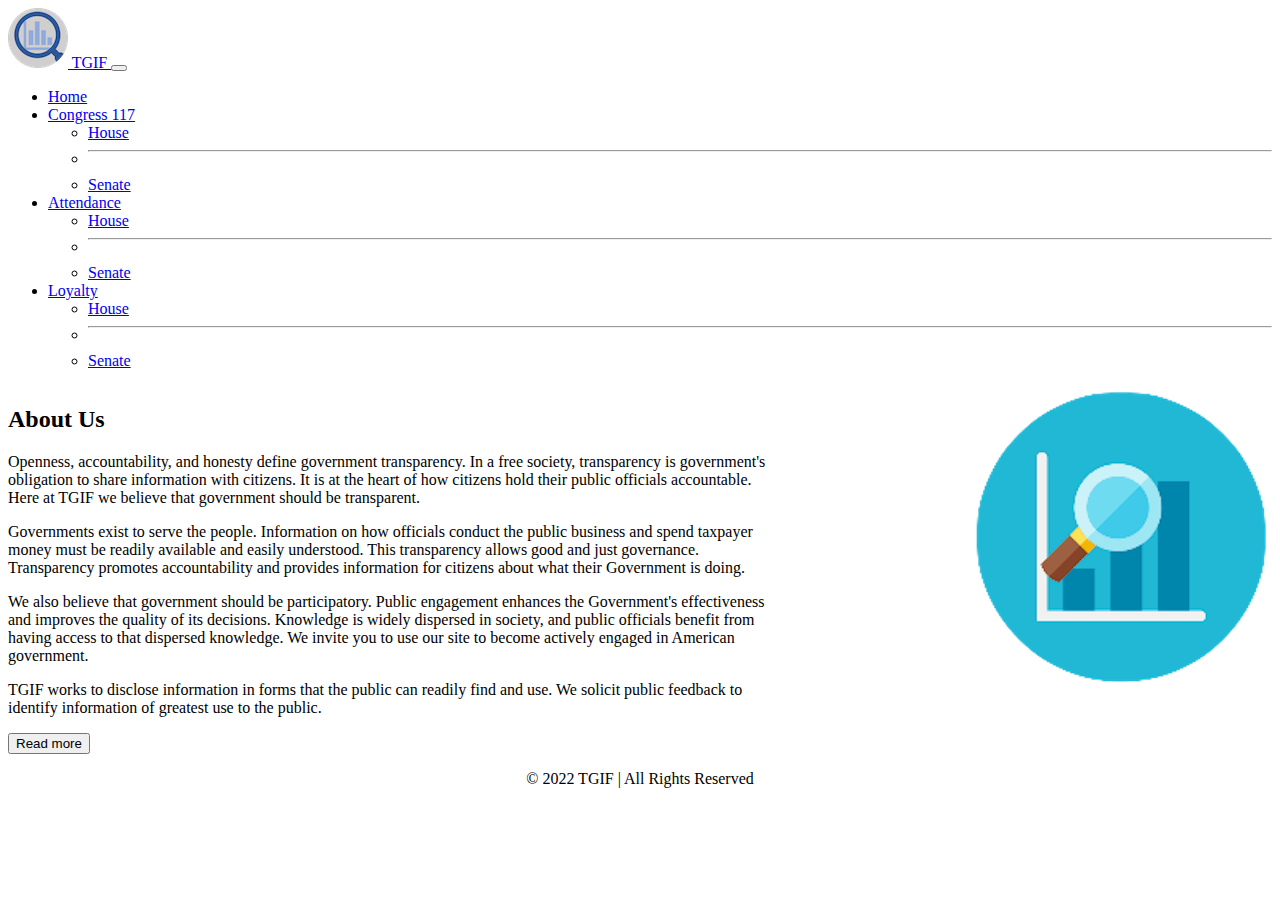
<file: view/home.html>
<!DOCTYPE html>
<html lang="en">
<head>
    <meta charset="UTF-8">
    <meta http-equiv="X-UA-Compatible" content="IE=edge">
    <meta name="viewport" content="width=p, initial-scale=1.0">
    <link rel="apple-touch-icon" sizes="180x180" href="/apple-touch-icon.png">
    <link rel="icon" type="image/png" sizes="32x32" href="../assets/media/favicon-32x32.png">
    <link rel="icon" type="image/png" sizes="16x16" href="../assets/media/favicon-16x16.png">
    <link rel="manifest" href="/site.webmanifest">
    <link rel="mask-icon" href="/safari-pinned-tab.svg" color="#5bbad5">
    <meta name="msapplication-TileColor" content="#da532c">
    <meta name="theme-color" content="#ffffff">
    <link href="https://cdn.jsdelivr.net/npm/bootstrap@5.0.2/dist/css/bootstrap.min.css" rel="stylesheet" integrity="sha384-EVSTQN3/azprG1Anm3QDgpJLIm9Nao0Yz1ztcQTwFspd3yD65VohhpuuCOmLASjC" crossorigin="anonymous">
    <link rel="stylesheet" href="../assets/style/home.css">
    <link rel="stylesheet" href="../assets/style/utilities.css">
    <title>TGIF</title>
</head>
<body>
    <div class="container">
        <nav class="navbar navbar-expand-lg navbar-light bg-light">
            <div class="container-fluid">
              <a class="navbar-brand" href="#">
                <img src="../assets/media/logo.png" alt="LOGO">
                TGIF
              </a>
              <button class="navbar-toggler" type="button" data-bs-toggle="collapse" data-bs-target="#navbarSupportedContent" aria-controls="navbarSupportedContent" aria-expanded="false" aria-label="Toggle navigation">
                <span class="navbar-toggler-icon"></span>
              </button>
              <div class="collapse navbar-collapse" id="navbarSupportedContent">
                <ul class="navbar-nav me-auto mb-2 mb-lg-0">
                  <li class="nav-item">
                    <a class="nav-link active" aria-current="page" href="./home.html">Home</a>
                  </li>
                  <li class="nav-item dropdown">
                    <a class="nav-link dropdown-toggle" href="#" id="navbarDropdown" role="button" data-bs-toggle="dropdown" aria-expanded="false">
                      Congress 117
                    </a>
                    <ul class="dropdown-menu" aria-labelledby="navbarDropdown">
                      <li><a class="dropdown-item" href="./house.html">House</a></li>
                      <li><hr class="dropdown-divider"></li>
                      <li><a class="dropdown-item" href="./senate.html">Senate</a></li>
                    </ul>
                  </li>
                </li>
                <li class="nav-item dropdown">
                  <a class="nav-link dropdown-toggle" href="#" id="navbarDropdown" role="button" data-bs-toggle="dropdown" aria-expanded="false">
                    Attendance
                  </a>
                  <ul class="dropdown-menu" aria-labelledby="navbarDropdown">
                    <li><a class="dropdown-item" href="./house_att.html">House</a></li>
                    <li><hr class="dropdown-divider"></li>
                    <li><a class="dropdown-item" href="./senate_att.html">Senate</a></li>
                  </ul>
                </li>
                <li class="nav-item dropdown">
                  <a class="nav-link dropdown-toggle" href="#" id="navbarDropdown" role="button" data-bs-toggle="dropdown" aria-expanded="false">
                    Loyalty
                  </a>
                  <ul class="dropdown-menu" aria-labelledby="navbarDropdown">
                    <li><a class="dropdown-item" href="./house_loyal.html">House</a></li>
                    <li><hr class="dropdown-divider"></li>
                    <li><a class="dropdown-item" href="./senate_loyal.html">Senate</a></li>
                  </ul>
                </li>
                </ul>
              </div>
            </div>
        </nav>
        <div>
          <div class="middle-container">
            <div class="text-content">
                <h2>About Us</h2>
                <p>
                    Openness, accountability, and honesty define government transparency. 
                    In a free society, transparency is government's obligation to share 
                    information with citizens. It is at the heart of how citizens hold their 
                    public officials accountable. Here at TGIF we believe that government 
                    should be transparent.
                </p>
                <p>
                    Governments exist to serve the people. Information on how officials 
                    conduct the public business and spend taxpayer money must be readily 
                    available and easily understood. This transparency allows good and 
                    just governance.  Transparency promotes accountability and provides 
                    information for citizens about what their Government is doing.
                </p>
        
                <p>
                    We also believe that government should be participatory. Public 
                    engagement enhances the Government's effectiveness and improves the 
                    quality of its decisions. Knowledge is widely dispersed in society, 
                    and public officials benefit from having access to that dispersed 
                    knowledge. We invite you to use our site to become actively engaged 
                    in American government.
                </p>
        
                <p>
                    TGIF works to disclose information in forms that the public can 
                    readily find and use. We solicit public feedback to identify information 
                    of greatest use to the public.
                </p>
            </div>
            <div>
                  <img src="../assets/media/tgif-home-image.png">
            </div>
          </div>
                <span id="dots"></span>
                <div id="more">
                  <h3>Background History of Government Transparency</h3>

                  <p>In the West, the idea that government should be open to public scrutiny and susceptible to public opinion dates back at least to the time of the Enlightenment, when many philosophes made an attack on absolutist doctrine of state secrecy, a core part of their intellectual project. The passage of formal legislative instruments to this end can also be traced to this time with Sweden, for example, (which then included Finland as a Swedish-governed territory) enacting free press legislation as part of its constitution (Freedom of the Press Act, 1766). This approach, and that of the philosophes more broadly, is strongly related to recent historiography on the eighteenth-century public sphere.</p>

                  <p>Influenced by Enlightenment thought, the revolutions in America (1776) and France (1789), freedom of the press enshrined provisions and requirements for public budgetary accounting and freedom of the press in constitutional articles. In the nineteenth century, attempts by Metternichean statesmen to row back on these measures were vigorously opposed by a number of eminent liberal politicians and writers, Bentham, Mill and Acton prominent among the latter.</p>

                  <p>Open government is widely seen to be a key hallmark of contemporary democratic practice and is often linked to the passing of freedom of information legislation. Scandinavian countries claim to have adopted the first freedom of information legislation, dating the origins of its modern provisions to the eighteenth century and Finland continuing the presumption of openness after gaining independence in 1917, passing its Act on Publicity of Official Documents in 1951 (superseded by new legislation in 1999).</p>

                  <p>The United States passed its Freedom of Information Act (FOIA) in 1966, FOIAs, Access to Information Acts (AIAs) or equivalent laws were passed in Denmark and Norway in 1970.</p>

                </div>
                <button onclick="ReadMore_Less()" id="myBtn">Read more</button>
        </div>  
    </div>
    <footer class="container center-text">
        <p>&copy; 2022 TGIF | All Rights Reserved</p>
    </footer>
    <script src="https://cdn.jsdelivr.net/npm/bootstrap@5.0.2/dist/js/bootstrap.bundle.min.js" integrity="sha384-MrcW6ZMFYlzcLA8Nl+NtUVF0sA7MsXsP1UyJoMp4YLEuNSfAP+JcXn/tWtIaxVXM" crossorigin="anonymous"></script>
    <script type="module" src="../script/home.js"></script>
</body>
</html>
</file>
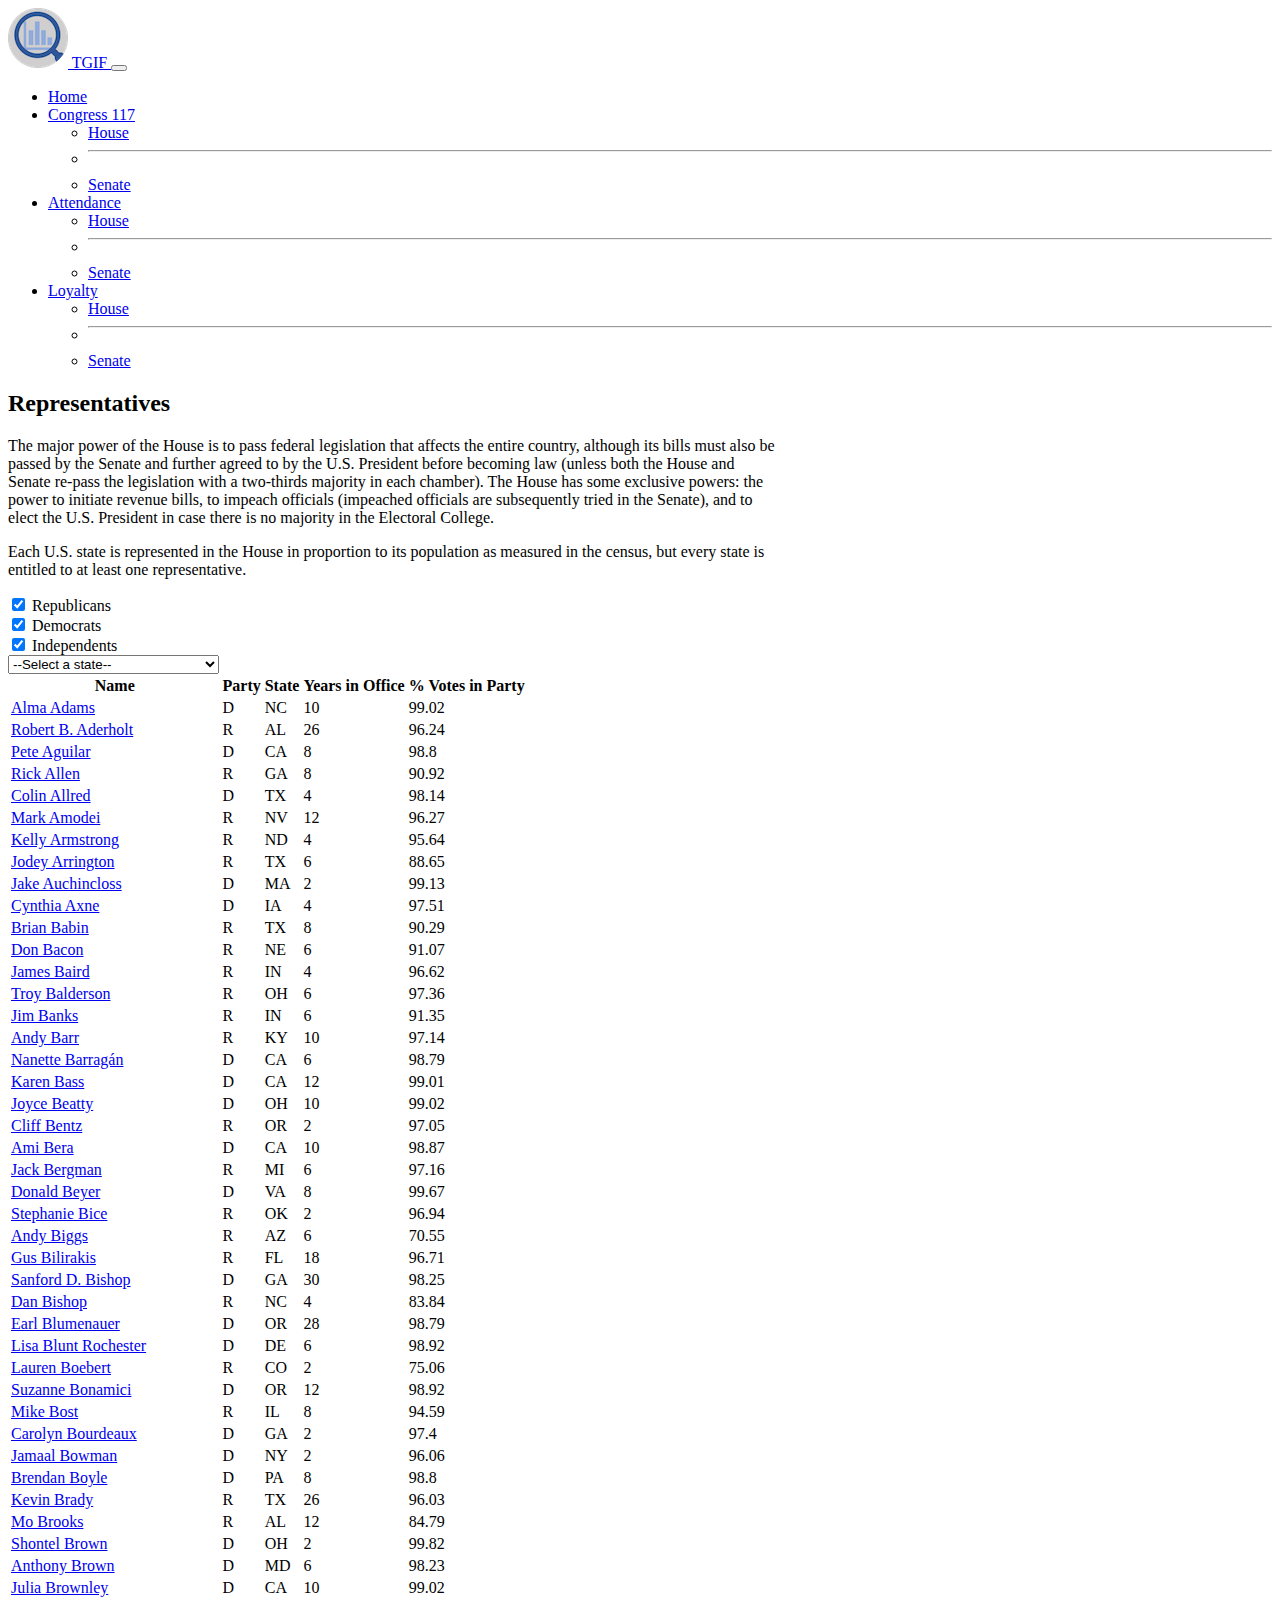
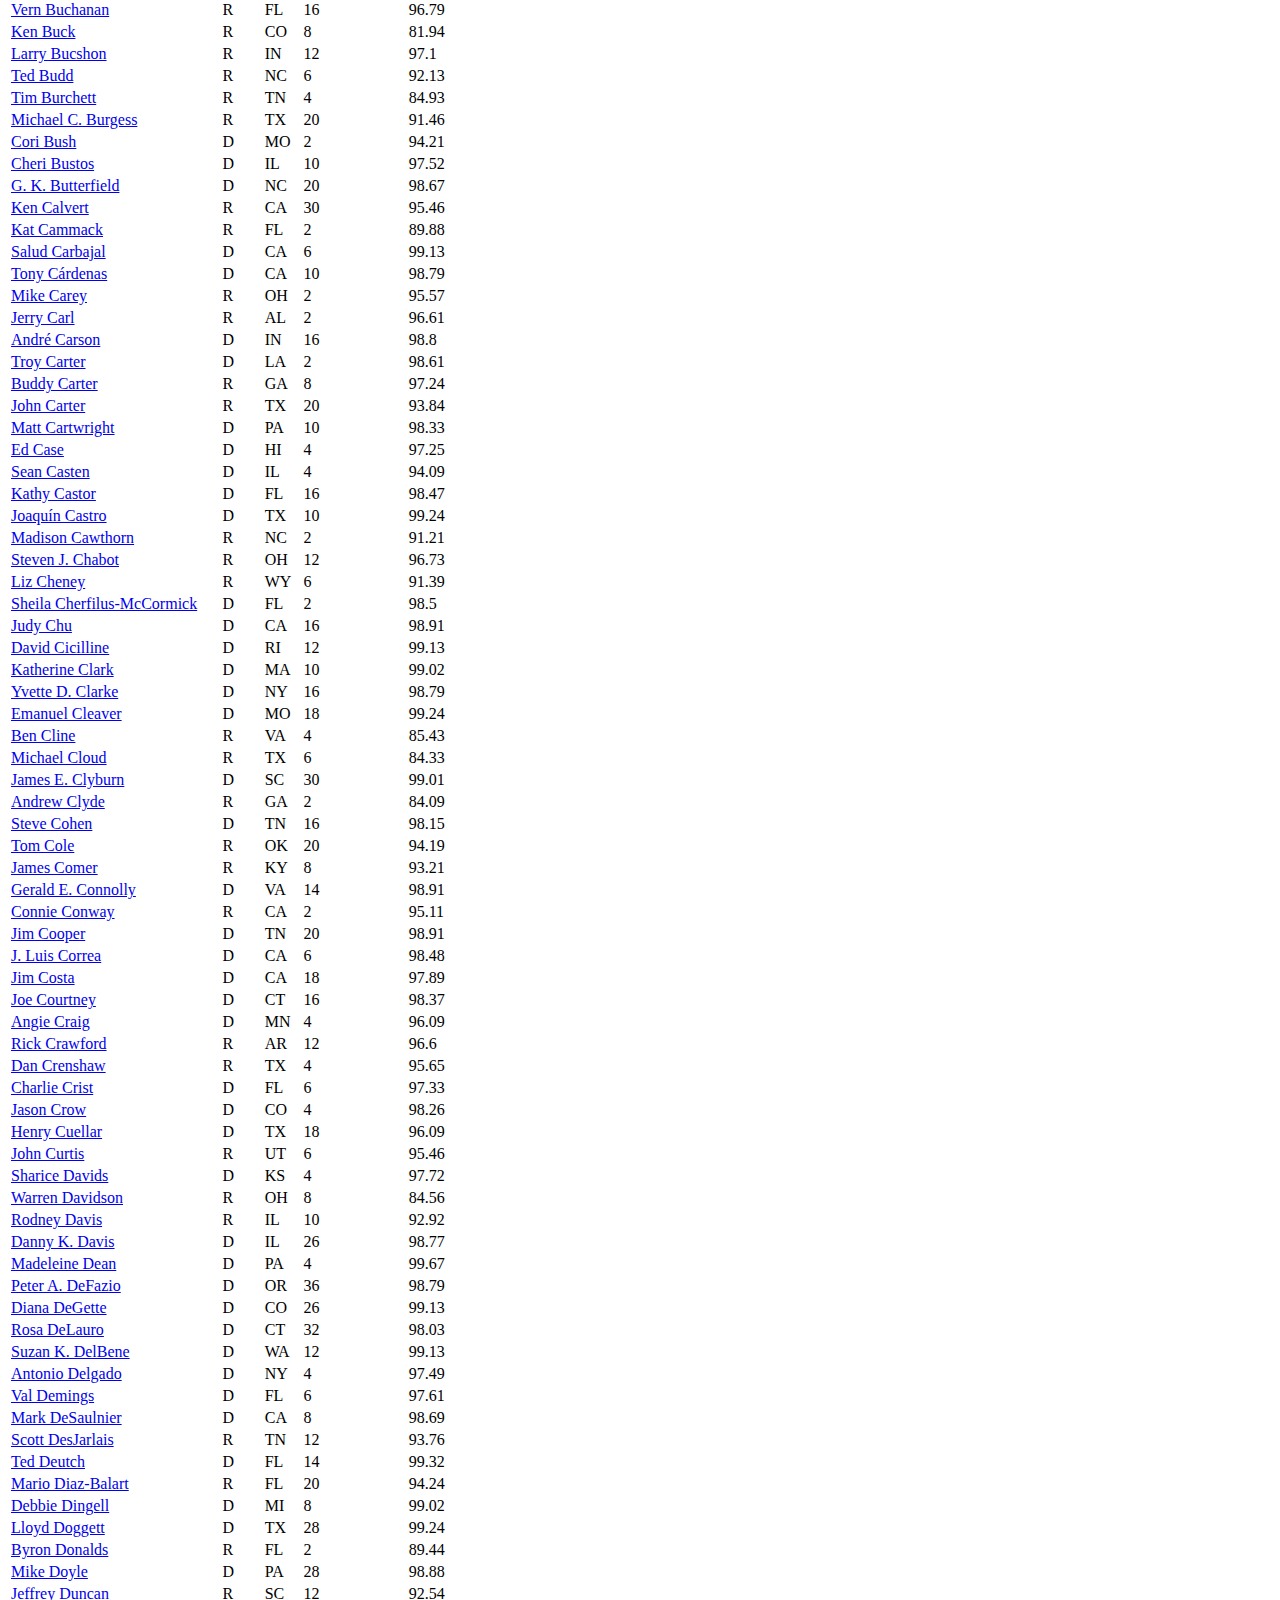
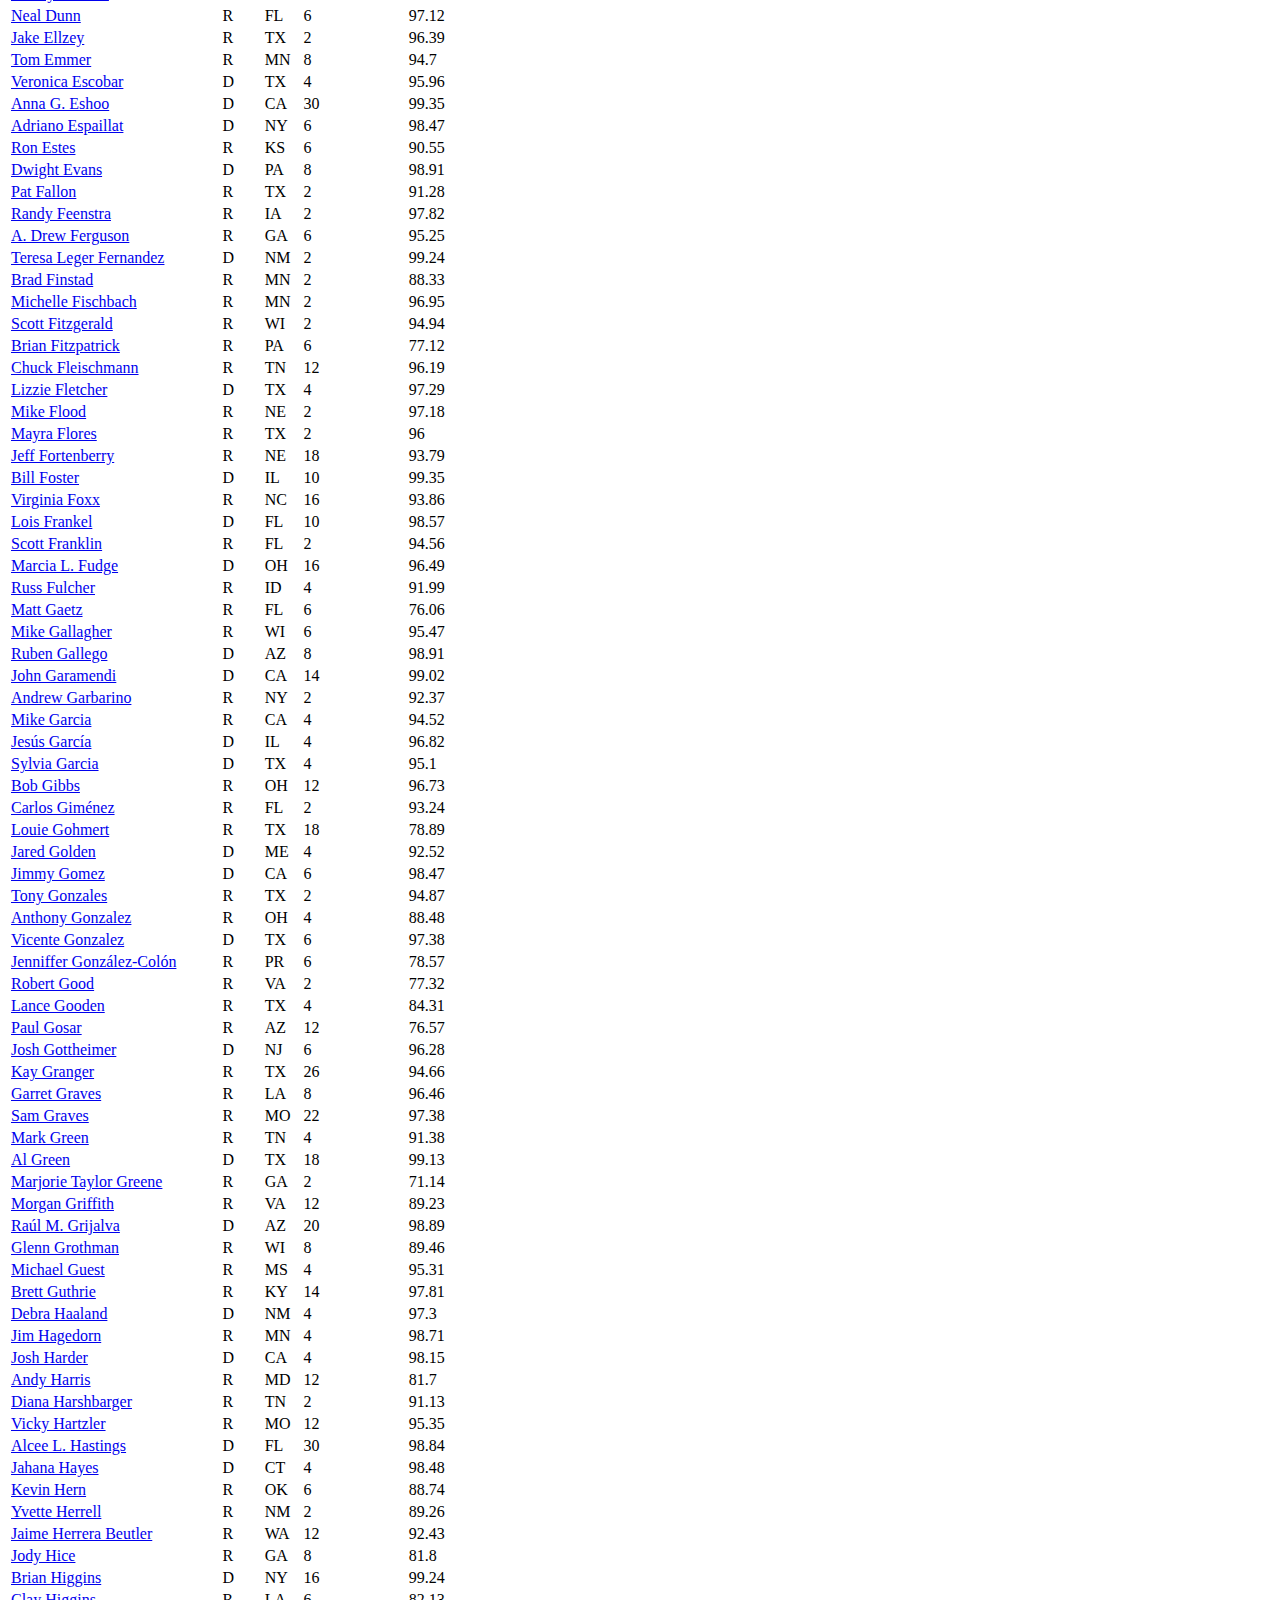
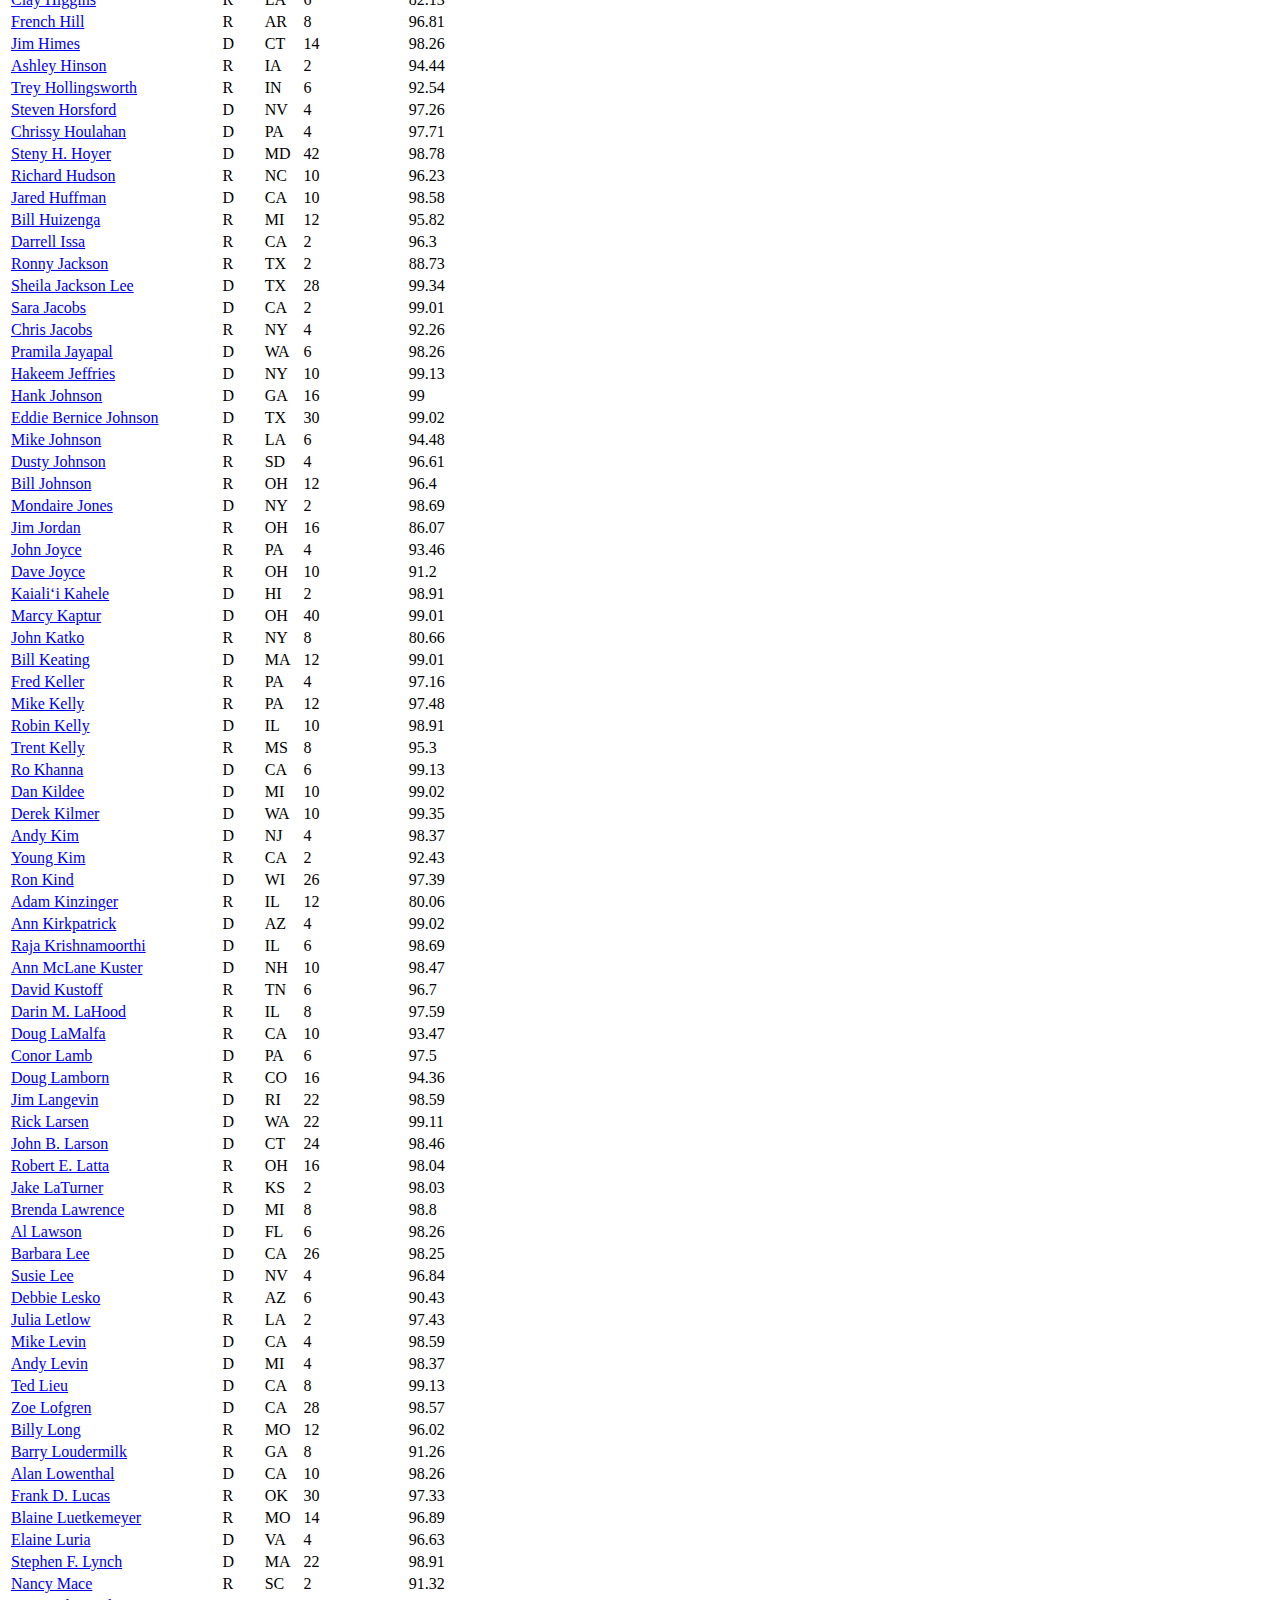
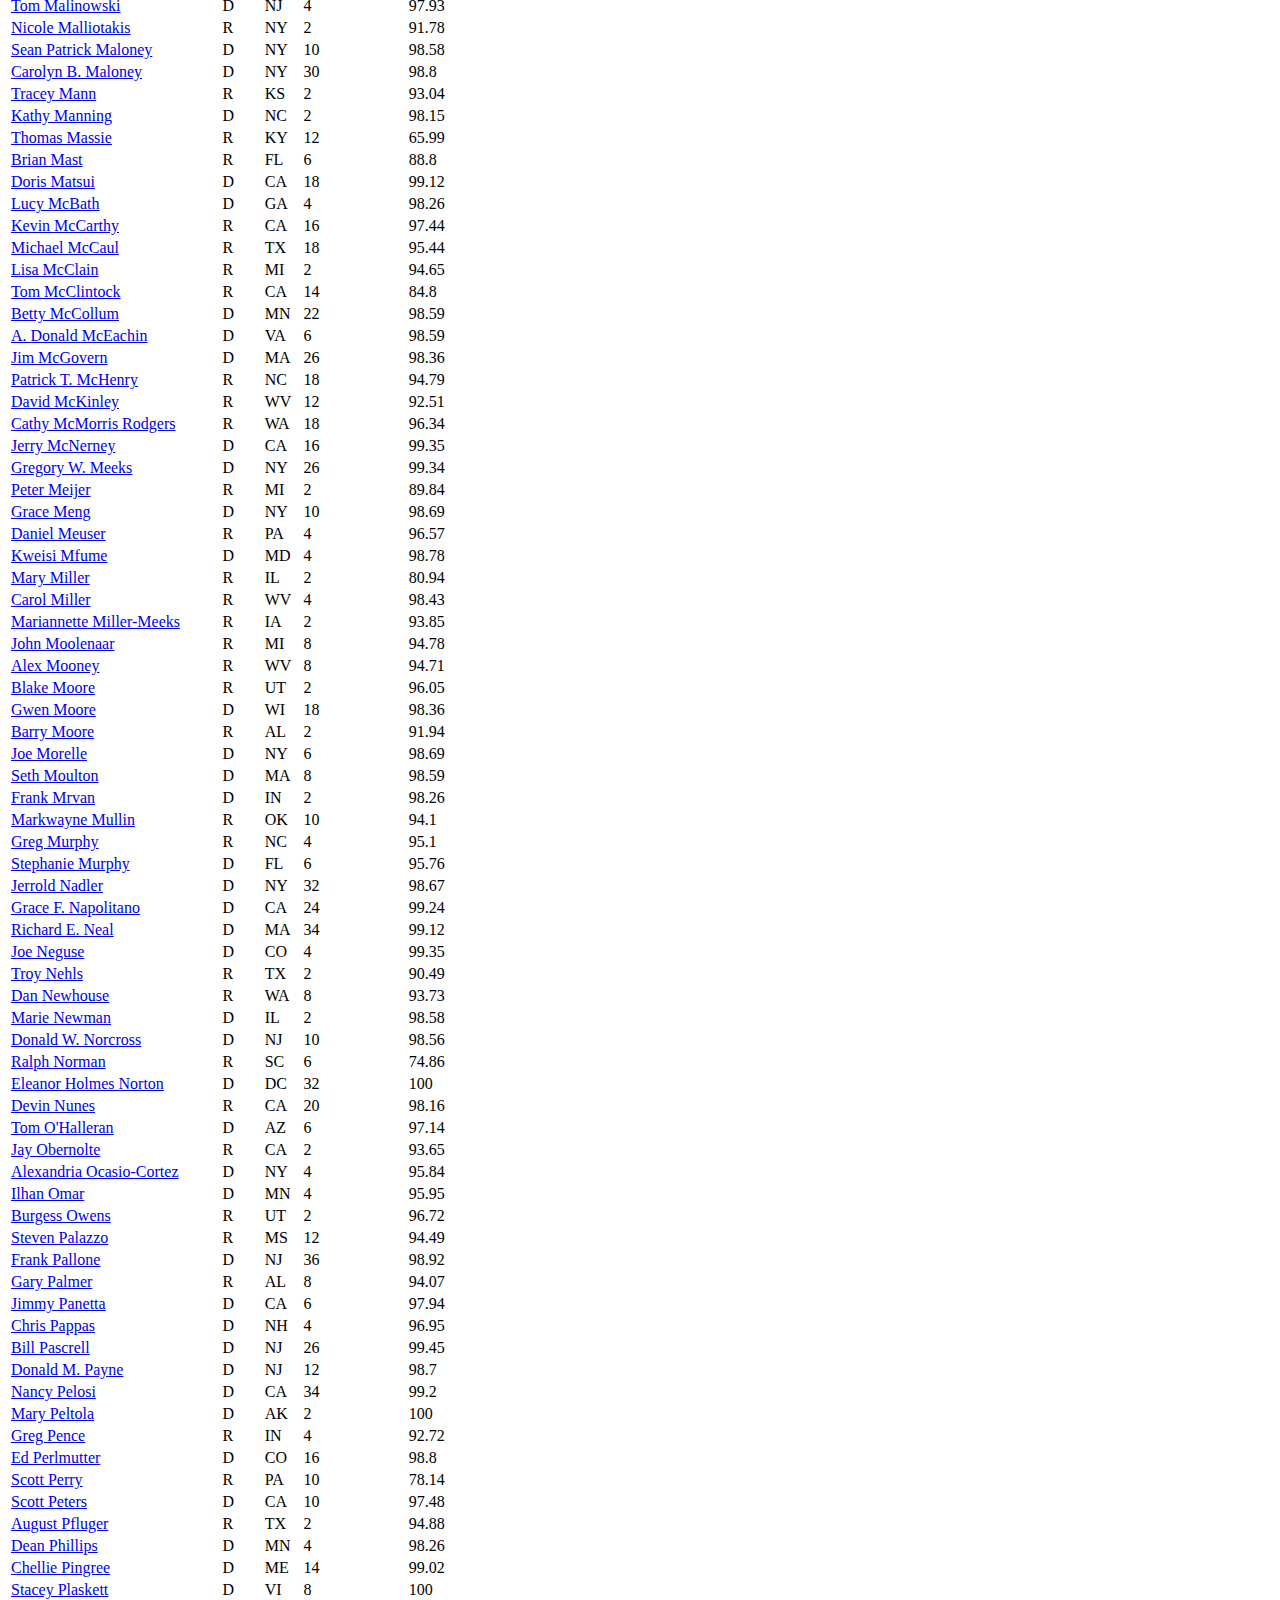
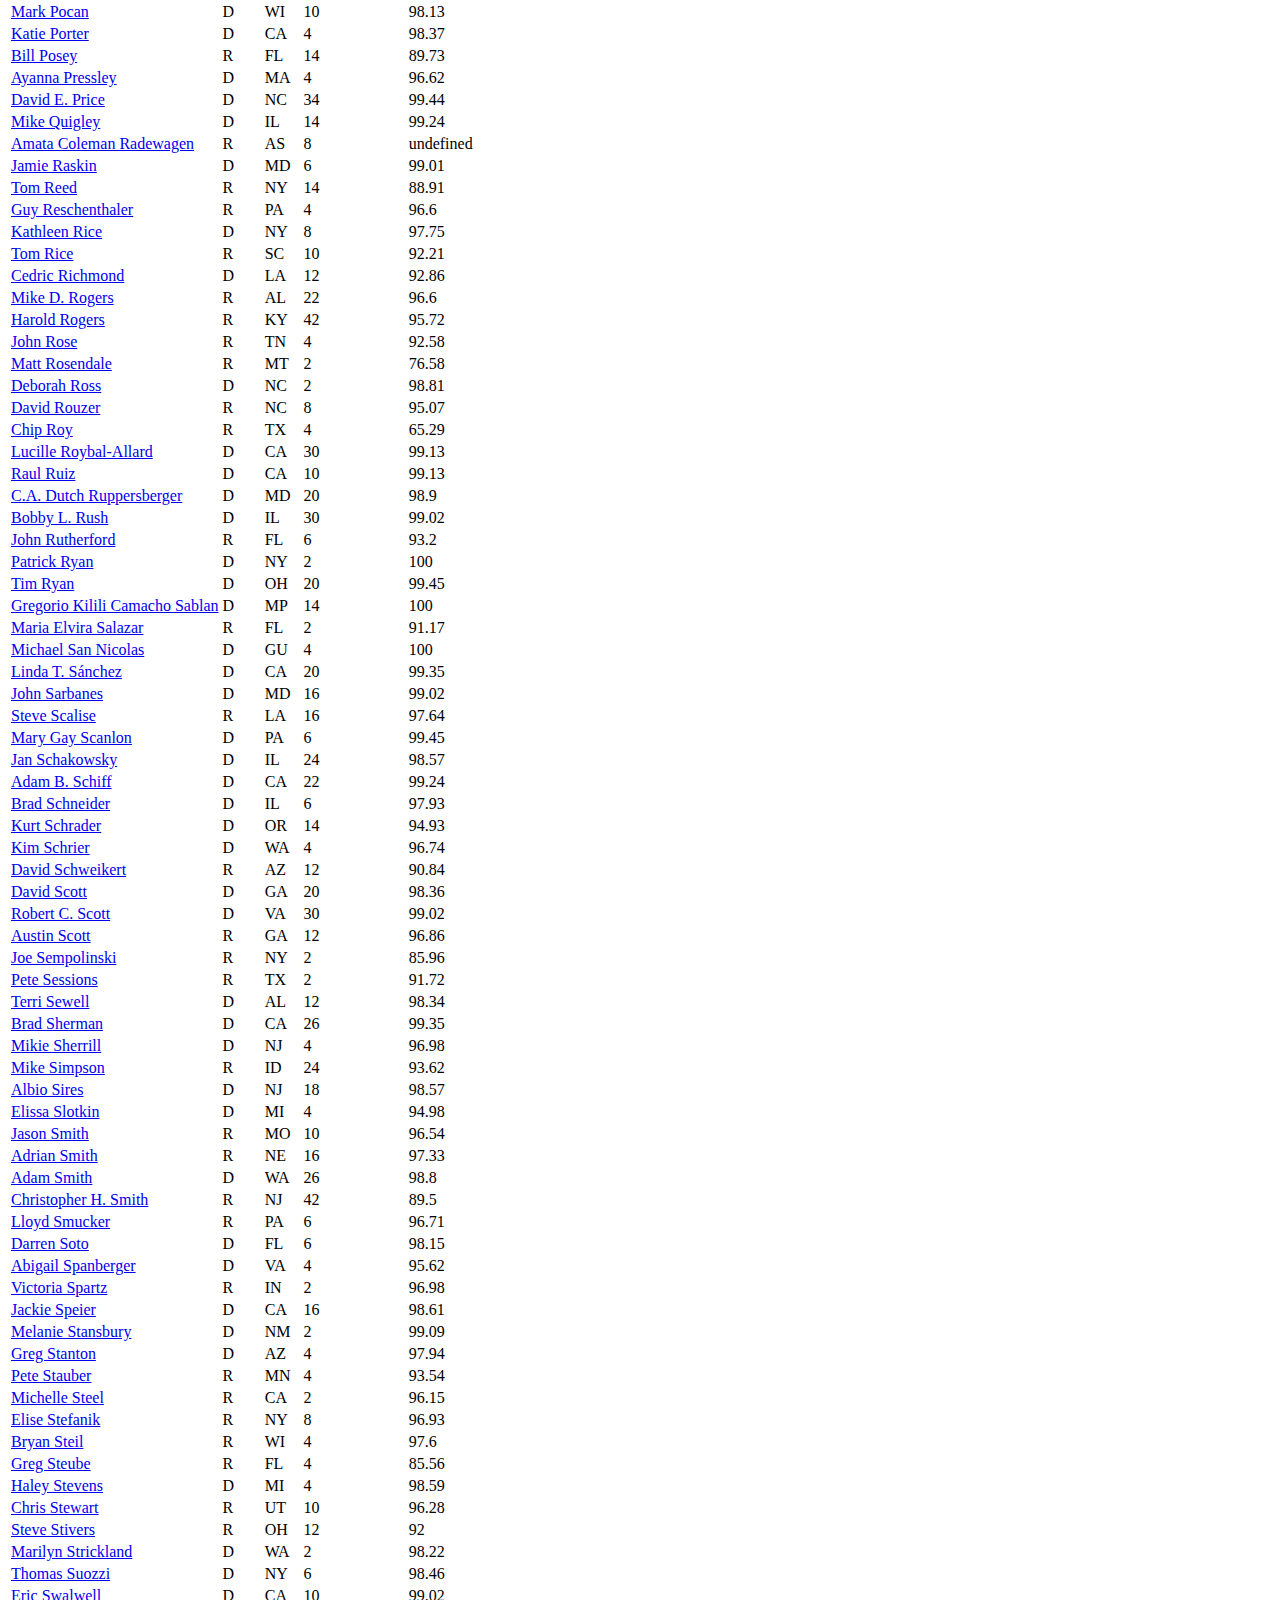
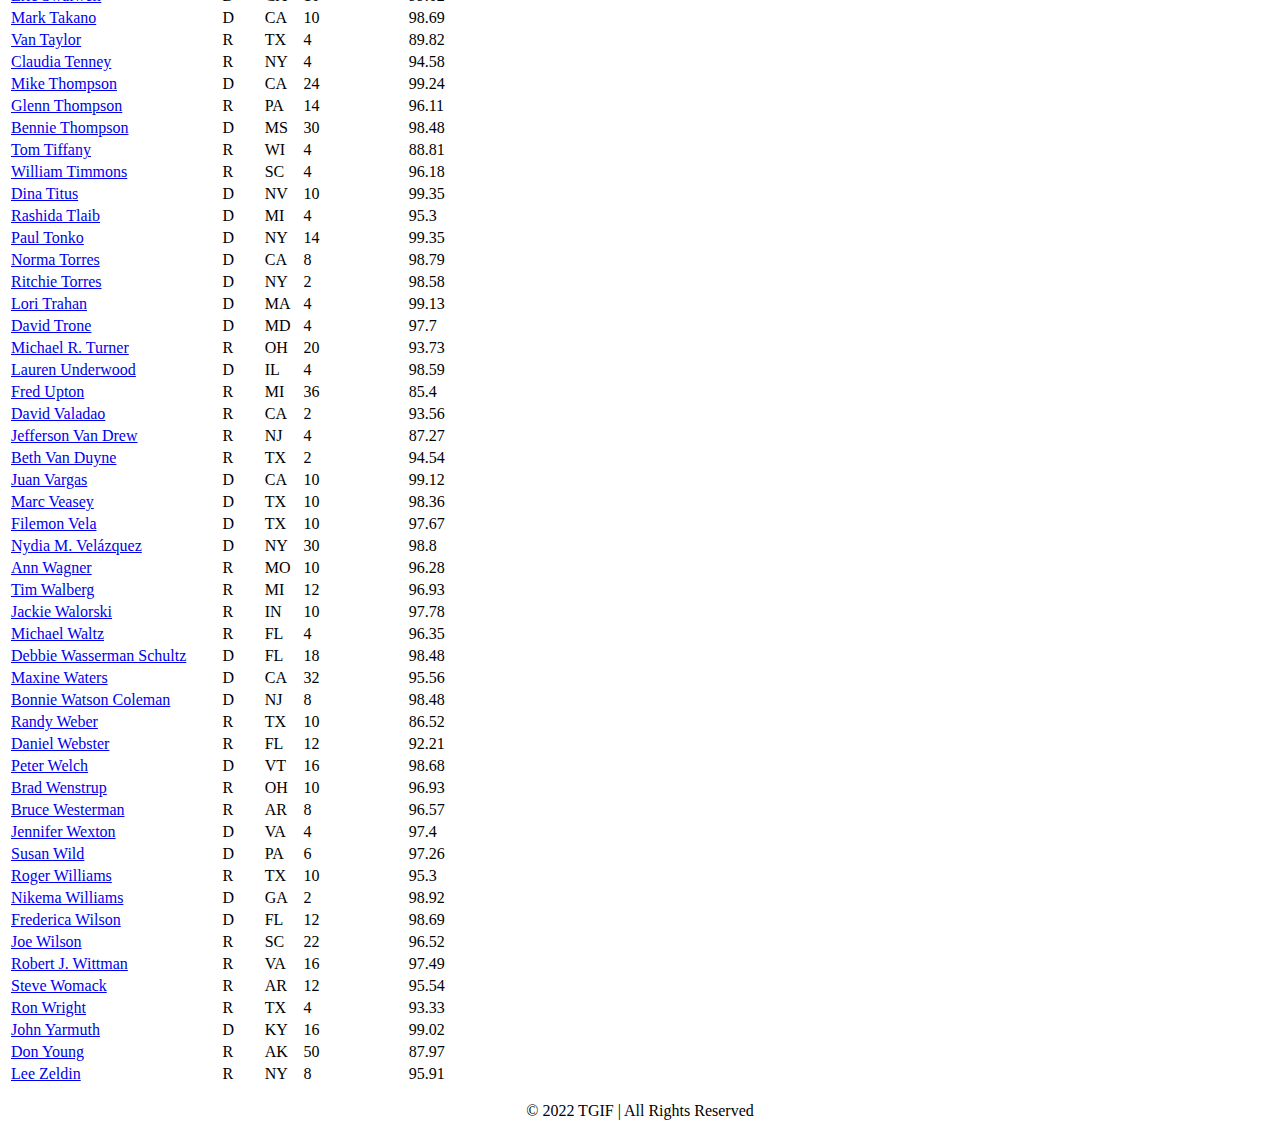
<file: view/house.html>
<!DOCTYPE html>
<html lang="en">
<head>
    <meta charset="UTF-8">
    <meta http-equiv="X-UA-Compatible" content="IE=edge">
    <meta name="viewport" content="width=p, initial-scale=1.0">
    <link rel="apple-touch-icon" sizes="180x180" href="/apple-touch-icon.png">
    <link rel="icon" type="image/png" sizes="32x32" href="../assets/media/favicon-32x32.png">
    <link rel="icon" type="image/png" sizes="16x16" href="../assets/media/favicon-16x16.png">
    <link rel="manifest" href="/site.webmanifest">
    <link rel="mask-icon" href="/safari-pinned-tab.svg" color="#5bbad5">
    <meta name="msapplication-TileColor" content="#da532c">
    <meta name="theme-color" content="#ffffff">
    <link href="https://cdn.jsdelivr.net/npm/bootstrap@5.0.2/dist/css/bootstrap.min.css" rel="stylesheet" integrity="sha384-EVSTQN3/azprG1Anm3QDgpJLIm9Nao0Yz1ztcQTwFspd3yD65VohhpuuCOmLASjC" crossorigin="anonymous">
    <link rel="stylesheet" href="../assets/style/utilities.css">
    <title>TGIF</title>
</head>
<body>
    <div class="container">
      <nav class="navbar navbar-expand-lg navbar-light bg-light">
        <div class="container-fluid">
          <a class="navbar-brand" href="#">
            <img src="../assets/media/logo.png" alt="LOGO">
            TGIF
          </a>
          <button class="navbar-toggler" type="button" data-bs-toggle="collapse" data-bs-target="#navbarSupportedContent" aria-controls="navbarSupportedContent" aria-expanded="false" aria-label="Toggle navigation">
            <span class="navbar-toggler-icon"></span>
          </button>
          <div class="collapse navbar-collapse" id="navbarSupportedContent">
            <ul class="navbar-nav me-auto mb-2 mb-lg-0">
              <li class="nav-item">
                <a class="nav-link" aria-current="page" href="./home.html">Home</a>
              </li>
              <li class="nav-item dropdown">
                <a class="nav-link dropdown-toggle active" href="#" id="navbarDropdown" role="button" data-bs-toggle="dropdown" aria-expanded="false">
                  Congress 117
                </a>
                <ul class="dropdown-menu" aria-labelledby="navbarDropdown">
                  <li><a class="dropdown-item" href="./house.html">House</a></li>
                  <li><hr class="dropdown-divider"></li>
                  <li><a class="dropdown-item" href="./senate.html">Senate</a></li>
                </ul>
              </li>
            </li>
            <li class="nav-item dropdown">
              <a class="nav-link dropdown-toggle" href="#" id="navbarDropdown" role="button" data-bs-toggle="dropdown" aria-expanded="false">
                Attendance
              </a>
              <ul class="dropdown-menu" aria-labelledby="navbarDropdown">
                <li><a class="dropdown-item" href="./house_att.html">House</a></li>
                <li><hr class="dropdown-divider"></li>
                <li><a class="dropdown-item" href="./senate_att.html">Senate</a></li>
              </ul>
            </li>
            <li class="nav-item dropdown">
              <a class="nav-link dropdown-toggle" href="#" id="navbarDropdown" role="button" data-bs-toggle="dropdown" aria-expanded="false">
                Loyalty
              </a>
              <ul class="dropdown-menu" aria-labelledby="navbarDropdown">
                <li><a class="dropdown-item" href="./house_loyal.html">House</a></li>
                <li><hr class="dropdown-divider"></li>
                <li><a class="dropdown-item" href="./senate_loyal.html">Senate</a></li>
              </ul>
            </li>
            </ul>
          </div>
        </div>
      </nav>
          <div class="text-content">
            <h2>Representatives</h2>

            <p>The major power of the House is to pass federal legislation that affects the entire country, although its bills must also be passed by the Senate and further agreed to by the U.S. President before becoming law (unless both the House and Senate re-pass the legislation with a two-thirds majority in each chamber). The House has some exclusive powers: the power to initiate revenue bills, to impeach officials (impeached officials are subsequently tried in the Senate), and to elect the U.S. President in case there is no majority in the Electoral College.</p>

            <p>Each U.S. state is represented in the House in proportion to its population as measured in the census, but every state is entitled to at least one representative.</p>
          </div>
          <div class="row g-2">
            <div class="col-md">
              <div class="form-check form-switch form-check-inline">
                <input class="form-check-input" type="checkbox" id="R" value="R" checked>
                <label class="form-check-label" for="R">Republicans</label>
              </div>
              <div class="form-check form-switch form-check-inline">
                <input class="form-check-input" type="checkbox" id="D" value="D" checked>
                <label class="form-check-label" for="D">Democrats</label>
              </div>
              <div class="form-check form-switch form-check-inline">
                <input class="form-check-input" type="checkbox" id="ID" value="ID" checked>
                <label class="form-check-label" for="ID">Independents</label>
              </div>
            </div>
            <div class="col-md">
              <select id="dm-states" class="form-select">
                <option selected value="All states">--Select a state--</option>
              </select>
            </div>
          </div>
        <table class="table">
            <thead>
                <tr>
                    <th>Name</th>
                    <th>Party</th>
                    <th>State</th>
                    <th>Years in Office</th>
                    <th>% Votes in Party</th>
                </tr>
            </thead>
            <tbody id="tbody">
            </tbody>
        </table>
    </div>
    <footer class="container center-text">
        <p>&copy; 2022 TGIF | All Rights Reserved</p>
    </footer>
    <script src="https://cdn.jsdelivr.net/npm/bootstrap@5.0.2/dist/js/bootstrap.bundle.min.js" integrity="sha384-MrcW6ZMFYlzcLA8Nl+NtUVF0sA7MsXsP1UyJoMp4YLEuNSfAP+JcXn/tWtIaxVXM" crossorigin="anonymous"></script>
    <script type="module" src="../script/house.js"></script>
</body>
</html>
</file>
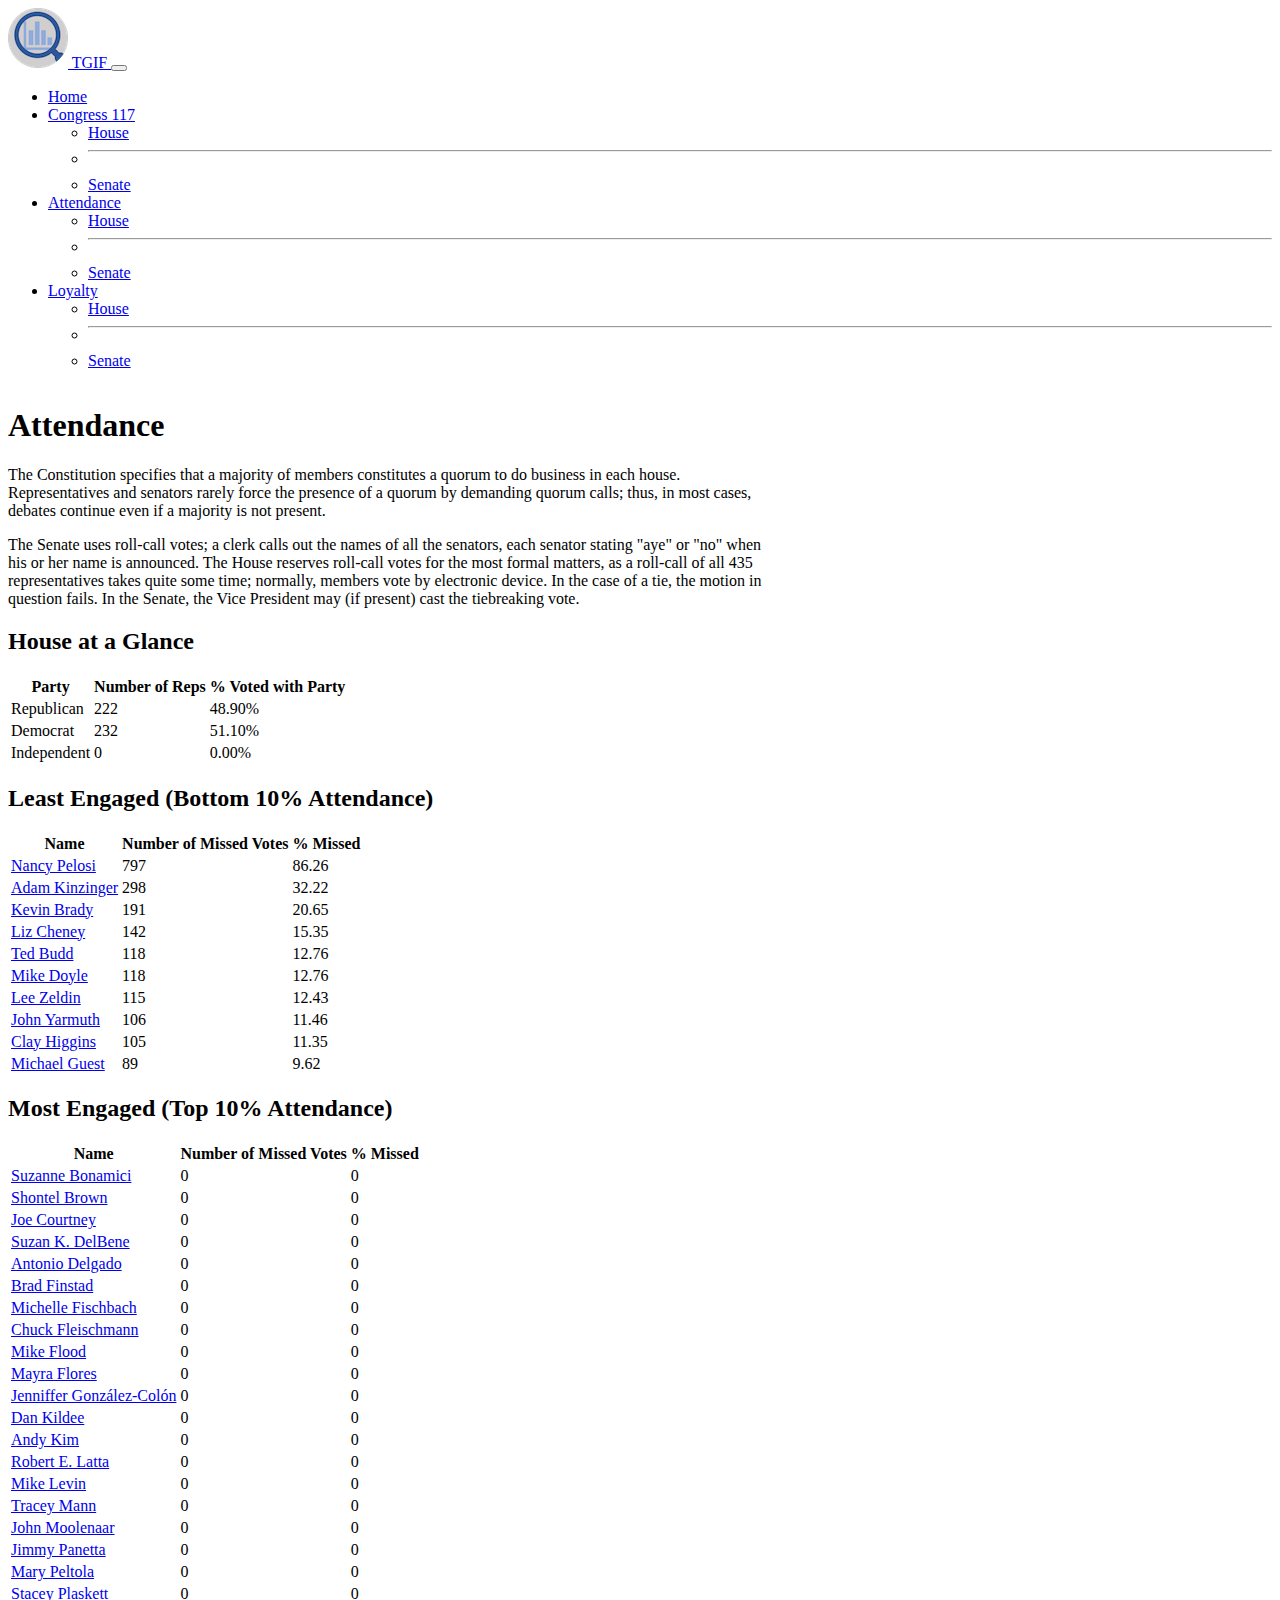
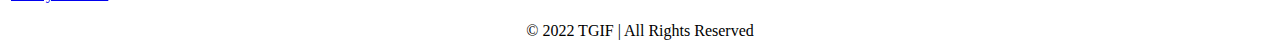
<file: view/house_att.html>
<!DOCTYPE html>
<html lang="en">
<head>
    <meta charset="UTF-8">
    <meta http-equiv="X-UA-Compatible" content="IE=edge">
    <meta name="viewport" content="width=p, initial-scale=1.0">
    <link rel="apple-touch-icon" sizes="180x180" href="/apple-touch-icon.png">
    <link rel="icon" type="image/png" sizes="32x32" href="../assets/media/favicon-32x32.png">
    <link rel="icon" type="image/png" sizes="16x16" href="../assets/media/favicon-16x16.png">
    <link rel="manifest" href="/site.webmanifest">
    <link rel="mask-icon" href="/safari-pinned-tab.svg" color="#5bbad5">
    <meta name="msapplication-TileColor" content="#da532c">
    <meta name="theme-color" content="#ffffff">
    <link href="https://cdn.jsdelivr.net/npm/bootstrap@5.0.2/dist/css/bootstrap.min.css" rel="stylesheet" integrity="sha384-EVSTQN3/azprG1Anm3QDgpJLIm9Nao0Yz1ztcQTwFspd3yD65VohhpuuCOmLASjC" crossorigin="anonymous">
    <link rel="stylesheet" href="../assets/style/home.css">
    <link rel="stylesheet" href="../assets/style/utilities.css">
    <title>TGIF</title>
</head>
<body>
    <div class="container">
      <nav class="navbar navbar-expand-lg navbar-light bg-light">
        <div class="container-fluid">
          <a class="navbar-brand" href="#">
            <img src="../assets/media/logo.png" alt="LOGO">
            TGIF
          </a>
          <button class="navbar-toggler" type="button" data-bs-toggle="collapse" data-bs-target="#navbarSupportedContent" aria-controls="navbarSupportedContent" aria-expanded="false" aria-label="Toggle navigation">
            <span class="navbar-toggler-icon"></span>
          </button>
          <div class="collapse navbar-collapse" id="navbarSupportedContent">
            <ul class="navbar-nav me-auto mb-2 mb-lg-0">
              <li class="nav-item">
                <a class="nav-link" aria-current="page" href="./home.html">Home</a>
              </li>
              <li class="nav-item dropdown">
                <a class="nav-link dropdown-toggle" href="#" id="navbarDropdown" role="button" data-bs-toggle="dropdown" aria-expanded="false">
                  Congress 117
                </a>
                <ul class="dropdown-menu" aria-labelledby="navbarDropdown">
                  <li><a class="dropdown-item" href="./house.html">House</a></li>
                  <li><hr class="dropdown-divider"></li>
                  <li><a class="dropdown-item" href="./senate.html">Senate</a></li>
                </ul>
              </li>
            </li>
            <li class="nav-item dropdown">
              <a class="nav-link dropdown-toggle active" href="#" id="navbarDropdown" role="button" data-bs-toggle="dropdown" aria-expanded="false">
                Attendance
              </a>
              <ul class="dropdown-menu" aria-labelledby="navbarDropdown">
                <li><a class="dropdown-item" href="./house_att.html">House</a></li>
                <li><hr class="dropdown-divider"></li>
                <li><a class="dropdown-item" href="./senate_att.html">Senate</a></li>
              </ul>
            </li>
            <li class="nav-item dropdown">
              <a class="nav-link dropdown-toggle" href="#" id="navbarDropdown" role="button" data-bs-toggle="dropdown" aria-expanded="false">
                Loyalty
              </a>
              <ul class="dropdown-menu" aria-labelledby="navbarDropdown">
                <li><a class="dropdown-item" href="./house_loyal.html">House</a></li>
                <li><hr class="dropdown-divider"></li>
                <li><a class="dropdown-item" href="./senate_loyal.html">Senate</a></li>
              </ul>
            </li>
            </ul>
          </div>
        </div>
      </nav>
        <div>
          <div class="middle-container">
            <div class="text-content">
                <h1>Attendance</h1>

                <p>
                
                The Constitution specifies that a majority of members constitutes a quorum 
                to do business in each house. Representatives and senators rarely force the 
                presence of a quorum by demanding quorum calls; thus, in most cases, debates 
                continue even if a majority is not present.
                </p>
        
                <p>The Senate uses roll-call votes; a clerk calls out the names of all the 
                senators, each senator stating "aye" or "no" when his or her name is announced.
                The House reserves roll-call votes for the most formal matters, as a roll-call
                of all 435 representatives takes quite some time; normally, members vote by
                electronic device. In the case of a tie, the motion in question fails. In the Senate,
                the Vice President may (if present) cast the tiebreaking vote.
                </p> 

                <h2>House at a Glance</h2>

                <table class="table">
                    <thead>
                    <tr>
                        <th>Party</th>
                        <th>Number of Reps</th>
                        <th>% Voted with Party</th>
                    </tr>
                    </thead>
                    <tbody id="counters">
                    </tbody>
                </table>

                <h2>Least Engaged (Bottom 10% Attendance)</h2>
                <table class="table">
                    <thead>
                    <tr>
                        <th>Name</th>
                        <th>Number of Missed Votes</th>
                        <th>% Missed</th>
                    </tr>
                    </thead>
                    <tbody id="bottom">
                    </tbody>
                </table>

                <h2>Most Engaged (Top 10% Attendance)</h2>
                <table class="table">
                    <thead>
                    <tr>
                        <th>Name</th>
                        <th>Number of Missed Votes</th>
                        <th>% Missed</th>
                    </tr>
                    </thead>
                    <tbody id="mostengaged">
                    </tbody>
                </table>
            </div>
        </div>
    <footer class="container center-text">
        <p>&copy; 2022 TGIF | All Rights Reserved</p>
    </footer>
    <script src="https://cdn.jsdelivr.net/npm/bootstrap@5.0.2/dist/js/bootstrap.bundle.min.js" integrity="sha384-MrcW6ZMFYlzcLA8Nl+NtUVF0sA7MsXsP1UyJoMp4YLEuNSfAP+JcXn/tWtIaxVXM" crossorigin="anonymous"></script>
    <script type="module" src="../script/house_att.mjs"></script>
</body>
</html>
</file>
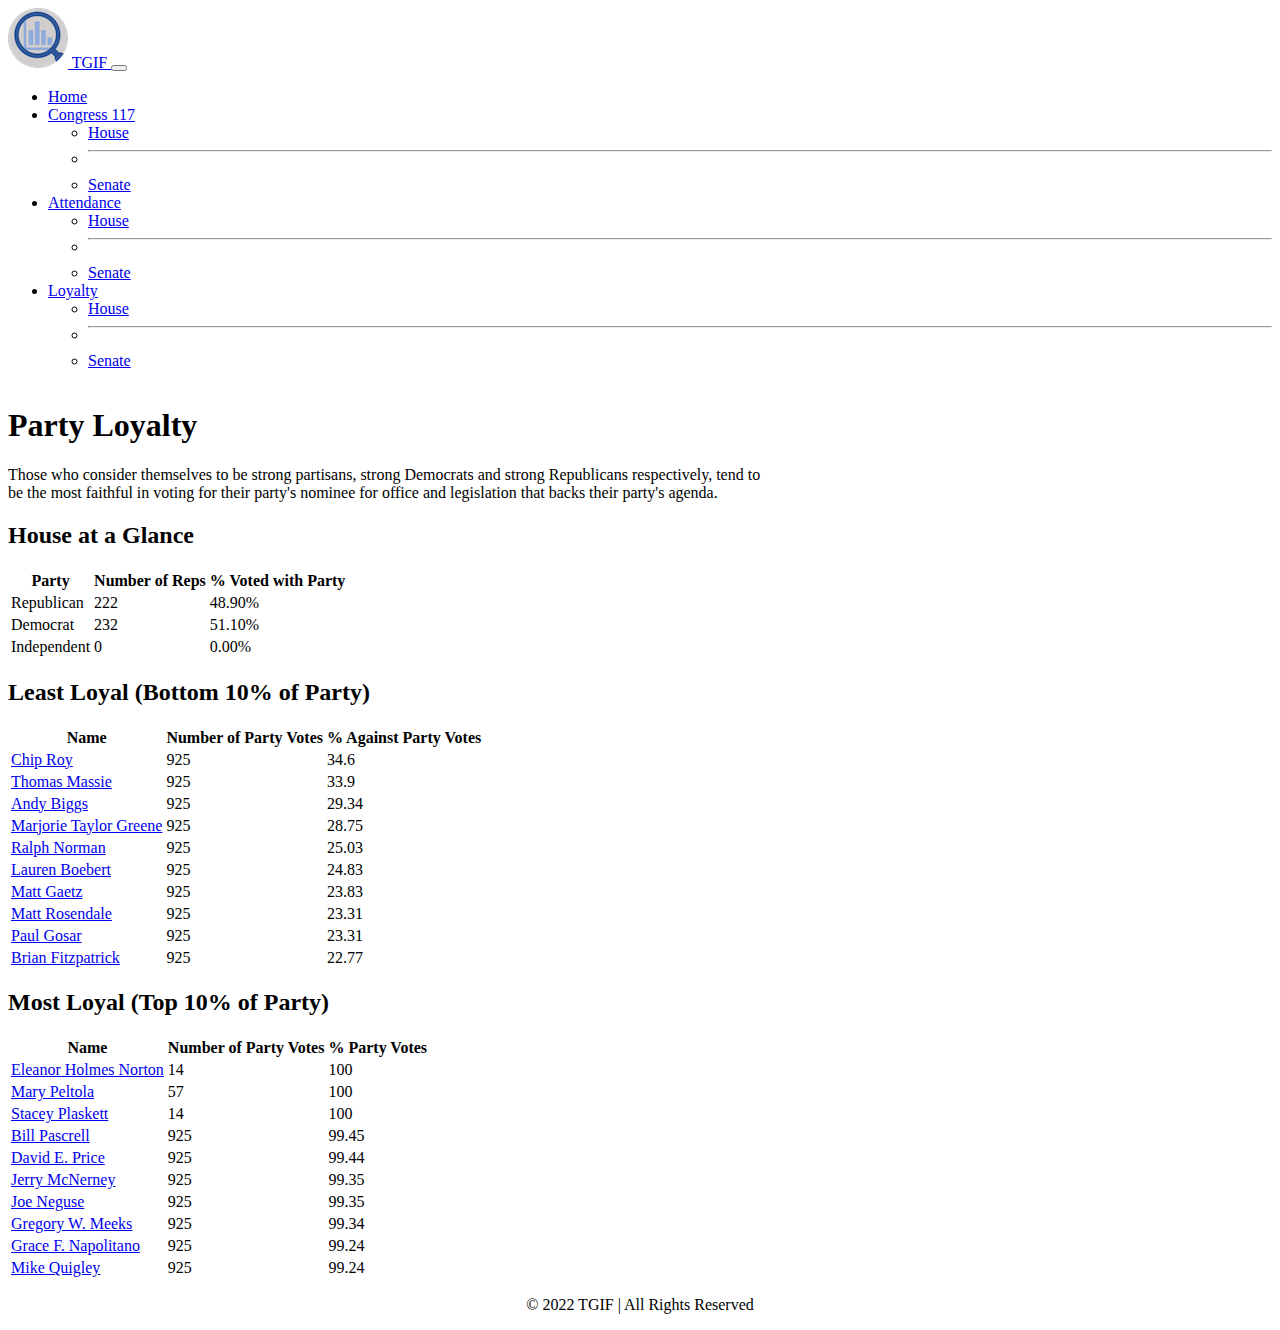
<file: view/house_loyal.html>
<!DOCTYPE html>
<html lang="en">
<head>
    <meta charset="UTF-8">
    <meta http-equiv="X-UA-Compatible" content="IE=edge">
    <meta name="viewport" content="width=p, initial-scale=1.0">
    <link rel="apple-touch-icon" sizes="180x180" href="/apple-touch-icon.png">
    <link rel="icon" type="image/png" sizes="32x32" href="../assets/media/favicon-32x32.png">
    <link rel="icon" type="image/png" sizes="16x16" href="../assets/media/favicon-16x16.png">
    <link rel="manifest" href="/site.webmanifest">
    <link rel="mask-icon" href="/safari-pinned-tab.svg" color="#5bbad5">
    <meta name="msapplication-TileColor" content="#da532c">
    <meta name="theme-color" content="#ffffff">
    <link href="https://cdn.jsdelivr.net/npm/bootstrap@5.0.2/dist/css/bootstrap.min.css" rel="stylesheet" integrity="sha384-EVSTQN3/azprG1Anm3QDgpJLIm9Nao0Yz1ztcQTwFspd3yD65VohhpuuCOmLASjC" crossorigin="anonymous">
    <link rel="stylesheet" href="../assets/style/home.css">
    <link rel="stylesheet" href="../assets/style/utilities.css">
    <title>TGIF</title>
</head>
<body>
    <div class="container">
      <nav class="navbar navbar-expand-lg navbar-light bg-light">
        <div class="container-fluid">
          <a class="navbar-brand" href="#">
            <img src="../assets/media/logo.png" alt="LOGO">
            TGIF
          </a>
          <button class="navbar-toggler" type="button" data-bs-toggle="collapse" data-bs-target="#navbarSupportedContent" aria-controls="navbarSupportedContent" aria-expanded="false" aria-label="Toggle navigation">
            <span class="navbar-toggler-icon"></span>
          </button>
          <div class="collapse navbar-collapse" id="navbarSupportedContent">
            <ul class="navbar-nav me-auto mb-2 mb-lg-0">
              <li class="nav-item">
                <a class="nav-link" aria-current="page" href="./home.html">Home</a>
              </li>
              <li class="nav-item dropdown">
                <a class="nav-link dropdown-toggle" href="#" id="navbarDropdown" role="button" data-bs-toggle="dropdown" aria-expanded="false">
                  Congress 117
                </a>
                <ul class="dropdown-menu" aria-labelledby="navbarDropdown">
                  <li><a class="dropdown-item" href="./house.html">House</a></li>
                  <li><hr class="dropdown-divider"></li>
                  <li><a class="dropdown-item" href="./senate.html">Senate</a></li>
                </ul>
              </li>
            </li>
            <li class="nav-item dropdown">
              <a class="nav-link dropdown-toggle" href="#" id="navbarDropdown" role="button" data-bs-toggle="dropdown" aria-expanded="false">
                Attendance
              </a>
              <ul class="dropdown-menu" aria-labelledby="navbarDropdown">
                <li><a class="dropdown-item" href="./house_att.html">House</a></li>
                <li><hr class="dropdown-divider"></li>
                <li><a class="dropdown-item" href="./senate_att.html">Senate</a></li>
              </ul>
            </li>
            <li class="nav-item dropdown">
              <a class="nav-link dropdown-toggle active" href="#" id="navbarDropdown" role="button" data-bs-toggle="dropdown" aria-expanded="false">
                Loyalty
              </a>
              <ul class="dropdown-menu" aria-labelledby="navbarDropdown">
                <li><a class="dropdown-item" href="./house_loyal.html">House</a></li>
                <li><hr class="dropdown-divider"></li>
                <li><a class="dropdown-item" href="./senate_loyal.html">Senate</a></li>
              </ul>
            </li>
            </ul>
          </div>
        </div>
      </nav>

        <div>
          <div class="middle-container">
            <div class="text-content">
                <h1>Party Loyalty</h1>
                <p>
                  Those who consider themselves to be strong partisans, strong Democrats 
                  and strong Republicans respectively, tend to be the most faithful in 
                  voting for their party's nominee for office and legislation that backs 
                  their party's agenda. </p>

                <h2>House at a Glance</h2>

                <table class="table">
                    <thead>
                    <tr>
                        <th>Party</th>
                        <th>Number of Reps</th>
                        <th>% Voted with Party</th>
                    </tr>
                    </thead>
                    <tbody id="tbody">
                    </tbody>
                </table>

                <h2>Least Loyal (Bottom 10% of Party)</h2>
                <table class="table">
                    <thead>
                    <tr>
                        <th>Name</th>
                        <th>Number of Party Votes</th>
                        <th>% Against Party Votes</th>
                    </tr>
                    </thead>
                    <tbody id="tbody1">
                    </tbody>
                </table>

                <h2>Most Loyal (Top 10% of Party)</h2>
                <table class="table">
                    <thead>
                    <tr>
                        <th>Name</th>
                        <th>Number of Party Votes</th>
                        <th>% Party Votes</th>
                    </tr>
                    </thead>
                    <tbody id="tbody2">
                    </tbody>
                </table>
            </div>
        </div>
    <footer class="container center-text">
        <p>&copy; 2022 TGIF | All Rights Reserved</p>
    </footer>
    <script src="https://cdn.jsdelivr.net/npm/bootstrap@5.0.2/dist/js/bootstrap.bundle.min.js" integrity="sha384-MrcW6ZMFYlzcLA8Nl+NtUVF0sA7MsXsP1UyJoMp4YLEuNSfAP+JcXn/tWtIaxVXM" crossorigin="anonymous"></script>
    <script type="module" src="../script/house_loyal.mjs"></script>
</body>
</html>
</file>
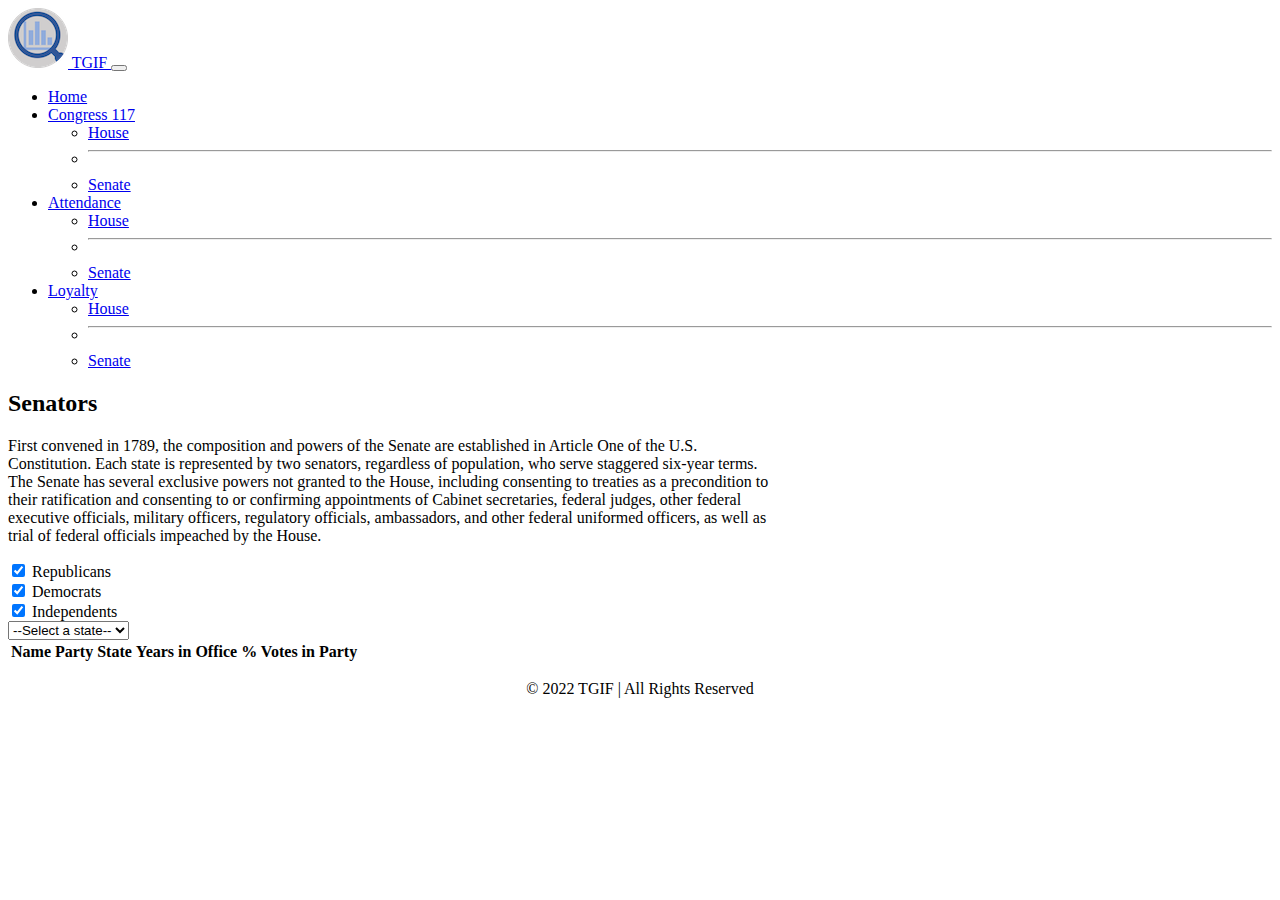
<file: view/senate.html>
<!DOCTYPE html>
<html lang="en">
<head>
    <meta charset="UTF-8">
    <meta http-equiv="X-UA-Compatible" content="IE=edge">
    <meta name="viewport" content="width=p, initial-scale=1.0">
    <link rel="apple-touch-icon" sizes="180x180" href="/apple-touch-icon.png">
    <link rel="icon" type="image/png" sizes="32x32" href="../assets/media/favicon-32x32.png">
    <link rel="icon" type="image/png" sizes="16x16" href="../assets/media/favicon-16x16.png">
    <link rel="manifest" href="/site.webmanifest">
    <link rel="mask-icon" href="/safari-pinned-tab.svg" color="#5bbad5">
    <meta name="msapplication-TileColor" content="#da532c">
    <meta name="theme-color" content="#ffffff">
    <link href="https://cdn.jsdelivr.net/npm/bootstrap@5.0.2/dist/css/bootstrap.min.css" rel="stylesheet" integrity="sha384-EVSTQN3/azprG1Anm3QDgpJLIm9Nao0Yz1ztcQTwFspd3yD65VohhpuuCOmLASjC" crossorigin="anonymous">
    <link rel="stylesheet" href="../assets/style/utilities.css">
    <title>TGIF</title>
</head>
<body>
    <div class="container">
      <nav class="navbar navbar-expand-lg navbar-light bg-light">
        <div class="container-fluid">
          <a class="navbar-brand" href="#">
            <img src="../assets/media/logo.png" alt="LOGO">
            TGIF
          </a>
          <button class="navbar-toggler" type="button" data-bs-toggle="collapse" data-bs-target="#navbarSupportedContent" aria-controls="navbarSupportedContent" aria-expanded="false" aria-label="Toggle navigation">
            <span class="navbar-toggler-icon"></span>
          </button>
          <div class="collapse navbar-collapse" id="navbarSupportedContent">
            <ul class="navbar-nav me-auto mb-2 mb-lg-0">
              <li class="nav-item">
                <a class="nav-link" aria-current="page" href="./home.html">Home</a>
              </li>
              <li class="nav-item dropdown">
                <a class="nav-link dropdown-toggle active" href="#" id="navbarDropdown" role="button" data-bs-toggle="dropdown" aria-expanded="false">
                  Congress 117
                </a>
                <ul class="dropdown-menu" aria-labelledby="navbarDropdown">
                  <li><a class="dropdown-item" href="./house.html">House</a></li>
                  <li><hr class="dropdown-divider"></li>
                  <li><a class="dropdown-item" href="./senate.html">Senate</a></li>
                </ul>
              </li>
            </li>
            <li class="nav-item dropdown">
              <a class="nav-link dropdown-toggle" href="#" id="navbarDropdown" role="button" data-bs-toggle="dropdown" aria-expanded="false">
                Attendance
              </a>
              <ul class="dropdown-menu" aria-labelledby="navbarDropdown">
                <li><a class="dropdown-item" href="./house_att.html">House</a></li>
                <li><hr class="dropdown-divider"></li>
                <li><a class="dropdown-item" href="./senate_att.html">Senate</a></li>
              </ul>
            </li>
            <li class="nav-item dropdown">
              <a class="nav-link dropdown-toggle" href="#" id="navbarDropdown" role="button" data-bs-toggle="dropdown" aria-expanded="false">
                Loyalty
              </a>
              <ul class="dropdown-menu" aria-labelledby="navbarDropdown">
                <li><a class="dropdown-item" href="./house_loyal.html">House</a></li>
                <li><hr class="dropdown-divider"></li>
                <li><a class="dropdown-item" href="./senate_loyal.html">Senate</a></li>
              </ul>
            </li>
            </ul>
          </div>
        </div>
      </nav>
          <div class="text-content">
            <h2>Senators</h2>

            <p>First convened in 1789, the composition and powers of the Senate are established in Article One of the U.S. Constitution. Each state is represented by two senators, regardless of population, who serve staggered six-year terms. The Senate has several exclusive powers not granted to the House, including consenting to treaties as a precondition to their ratification and consenting to or confirming appointments of Cabinet secretaries, federal judges, other federal executive officials, military officers, regulatory officials, ambassadors, and other federal uniformed officers, as well as trial of federal officials impeached by the House.</p>
          </div>
          <div class="row g-2">
            <div class="col-md">
              <div class="form-check form-switch form-check-inline">
                <input class="form-check-input" type="checkbox" id="R" value="R" checked>
                <label class="form-check-label" for="R">Republicans</label>
              </div>
              <div class="form-check form-switch form-check-inline">
                <input class="form-check-input" type="checkbox" id="D" value="D" checked>
                <label class="form-check-label" for="D">Democrats</label>
              </div>
              <div class="form-check form-switch form-check-inline">
                <input class="form-check-input" type="checkbox" id="ID" value="ID" checked>
                <label class="form-check-label" for="ID">Independents</label>
              </div>
            </div>
            <div class="col-md">
              <select id="dm-states" class="form-select">
                <option selected value="All states">--Select a state--</option>
              </select>
            </div>
          </div>
        <table class="table">
            <thead>
                <tr>
                    <th>Name</th>
                    <th>Party</th>
                    <th>State</th>
                    <th>Years in Office</th>
                    <th>% Votes in Party</th>
                </tr>
            </thead>
            <tbody id="tbody">
            </tbody>
        </table>
    </div>
    <footer class="container center-text">
        <p>&copy; 2022 TGIF | All Rights Reserved</p>
    </footer>
    <script src="https://cdn.jsdelivr.net/npm/bootstrap@5.0.2/dist/js/bootstrap.bundle.min.js" integrity="sha384-MrcW6ZMFYlzcLA8Nl+NtUVF0sA7MsXsP1UyJoMp4YLEuNSfAP+JcXn/tWtIaxVXM" crossorigin="anonymous"></script>
    <script type="module" src="../script/senate.js"></script>
</body>
</html>
</file>
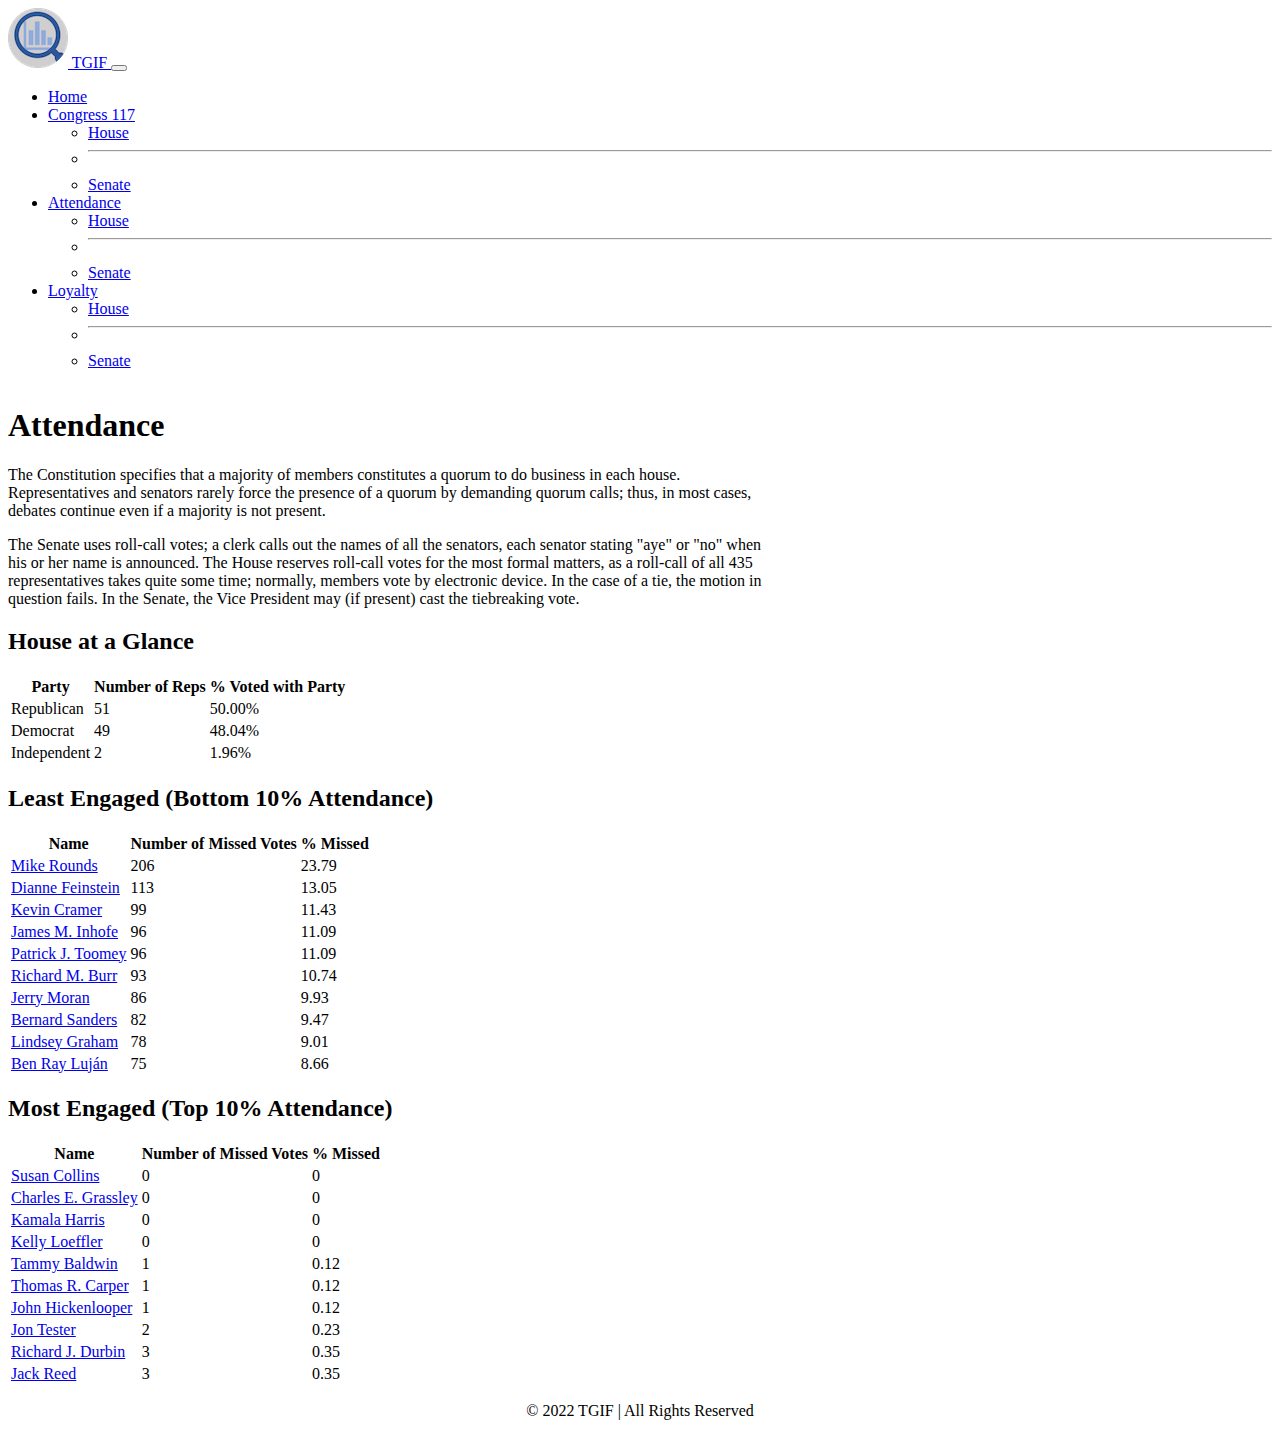
<file: view/senate_att.html>
<!DOCTYPE html>
<html lang="en">
<head>
    <meta charset="UTF-8">
    <meta http-equiv="X-UA-Compatible" content="IE=edge">
    <meta name="viewport" content="width=p, initial-scale=1.0">
    <link rel="apple-touch-icon" sizes="180x180" href="/apple-touch-icon.png">
    <link rel="icon" type="image/png" sizes="32x32" href="../assets/media/favicon-32x32.png">
    <link rel="icon" type="image/png" sizes="16x16" href="../assets/media/favicon-16x16.png">
    <link rel="manifest" href="/site.webmanifest">
    <link rel="mask-icon" href="/safari-pinned-tab.svg" color="#5bbad5">
    <meta name="msapplication-TileColor" content="#da532c">
    <meta name="theme-color" content="#ffffff">
    <link href="https://cdn.jsdelivr.net/npm/bootstrap@5.0.2/dist/css/bootstrap.min.css" rel="stylesheet" integrity="sha384-EVSTQN3/azprG1Anm3QDgpJLIm9Nao0Yz1ztcQTwFspd3yD65VohhpuuCOmLASjC" crossorigin="anonymous">
    <link rel="stylesheet" href="../assets/style/home.css">
    <link rel="stylesheet" href="../assets/style/utilities.css">
    <title>TGIF</title>
</head>
<body>
    <div class="container">
      <nav class="navbar navbar-expand-lg navbar-light bg-light">
        <div class="container-fluid">
          <a class="navbar-brand" href="#">
            <img src="../assets/media/logo.png" alt="LOGO">
            TGIF
          </a>
          <button class="navbar-toggler" type="button" data-bs-toggle="collapse" data-bs-target="#navbarSupportedContent" aria-controls="navbarSupportedContent" aria-expanded="false" aria-label="Toggle navigation">
            <span class="navbar-toggler-icon"></span>
          </button>
          <div class="collapse navbar-collapse" id="navbarSupportedContent">
            <ul class="navbar-nav me-auto mb-2 mb-lg-0">
              <li class="nav-item">
                <a class="nav-link" aria-current="page" href="./home.html">Home</a>
              </li>
              <li class="nav-item dropdown">
                <a class="nav-link dropdown-toggle" href="#" id="navbarDropdown" role="button" data-bs-toggle="dropdown" aria-expanded="false">
                  Congress 117
                </a>
                <ul class="dropdown-menu" aria-labelledby="navbarDropdown">
                  <li><a class="dropdown-item" href="./house.html">House</a></li>
                  <li><hr class="dropdown-divider"></li>
                  <li><a class="dropdown-item" href="./senate.html">Senate</a></li>
                </ul>
              </li>
            </li>
            <li class="nav-item dropdown">
              <a class="nav-link dropdown-toggle active" href="#" id="navbarDropdown" role="button" data-bs-toggle="dropdown" aria-expanded="false">
                Attendance
              </a>
              <ul class="dropdown-menu" aria-labelledby="navbarDropdown">
                <li><a class="dropdown-item" href="./house_att.html">House</a></li>
                <li><hr class="dropdown-divider"></li>
                <li><a class="dropdown-item" href="./senate_att.html">Senate</a></li>
              </ul>
            </li>
            <li class="nav-item dropdown">
              <a class="nav-link dropdown-toggle" href="#" id="navbarDropdown" role="button" data-bs-toggle="dropdown" aria-expanded="false">
                Loyalty
              </a>
              <ul class="dropdown-menu" aria-labelledby="navbarDropdown">
                <li><a class="dropdown-item" href="./house_loyal.html">House</a></li>
                <li><hr class="dropdown-divider"></li>
                <li><a class="dropdown-item" href="./senate_loyal.html">Senate</a></li>
              </ul>
            </li>
            </ul>
          </div>
        </div>
      </nav>
        <div>
          <div class="middle-container">
            <div class="text-content">
                <h1>Attendance</h1>

                <p>
                
                The Constitution specifies that a majority of members constitutes a quorum 
                to do business in each house. Representatives and senators rarely force the 
                presence of a quorum by demanding quorum calls; thus, in most cases, debates 
                continue even if a majority is not present.
                </p>
        
                <p>The Senate uses roll-call votes; a clerk calls out the names of all the 
                senators, each senator stating "aye" or "no" when his or her name is announced.
                The House reserves roll-call votes for the most formal matters, as a roll-call
                of all 435 representatives takes quite some time; normally, members vote by
                electronic device. In the case of a tie, the motion in question fails. In the Senate,
                the Vice President may (if present) cast the tiebreaking vote.
                </p> 

                <h2>House at a Glance</h2>

                <table class="table">
                    <thead>
                    <tr>
                        <th>Party</th>
                        <th>Number of Reps</th>
                        <th>% Voted with Party</th>
                    </tr>
                    </thead>
                    <tbody id="counters">
                    </tbody>
                </table>

                <h2>Least Engaged (Bottom 10% Attendance)</h2>
                <table class="table">
                    <thead>
                    <tr>
                        <th>Name</th>
                        <th>Number of Missed Votes</th>
                        <th>% Missed</th>
                    </tr>
                    </thead>
                    <tbody id="bottom">
                    
                    </tbody>
                </table>

                <h2>Most Engaged (Top 10% Attendance)</h2>
                <table class="table">
                    <thead>
                    <tr>
                        <th>Name</th>
                        <th>Number of Missed Votes</th>
                        <th>% Missed</th>
                    </tr>
                    </thead>
                    <tbody id="mostengaged">
                    
                    </tbody>
                </table>
            </div>
        </div>
    <footer class="container center-text">
        <p>&copy; 2022 TGIF | All Rights Reserved</p>
    </footer>
    <script src="https://cdn.jsdelivr.net/npm/bootstrap@5.0.2/dist/js/bootstrap.bundle.min.js" integrity="sha384-MrcW6ZMFYlzcLA8Nl+NtUVF0sA7MsXsP1UyJoMp4YLEuNSfAP+JcXn/tWtIaxVXM" crossorigin="anonymous"></script>
    <script type="module" src="../script/senate_att.mjs"></script>
</body>
</html>
</file>
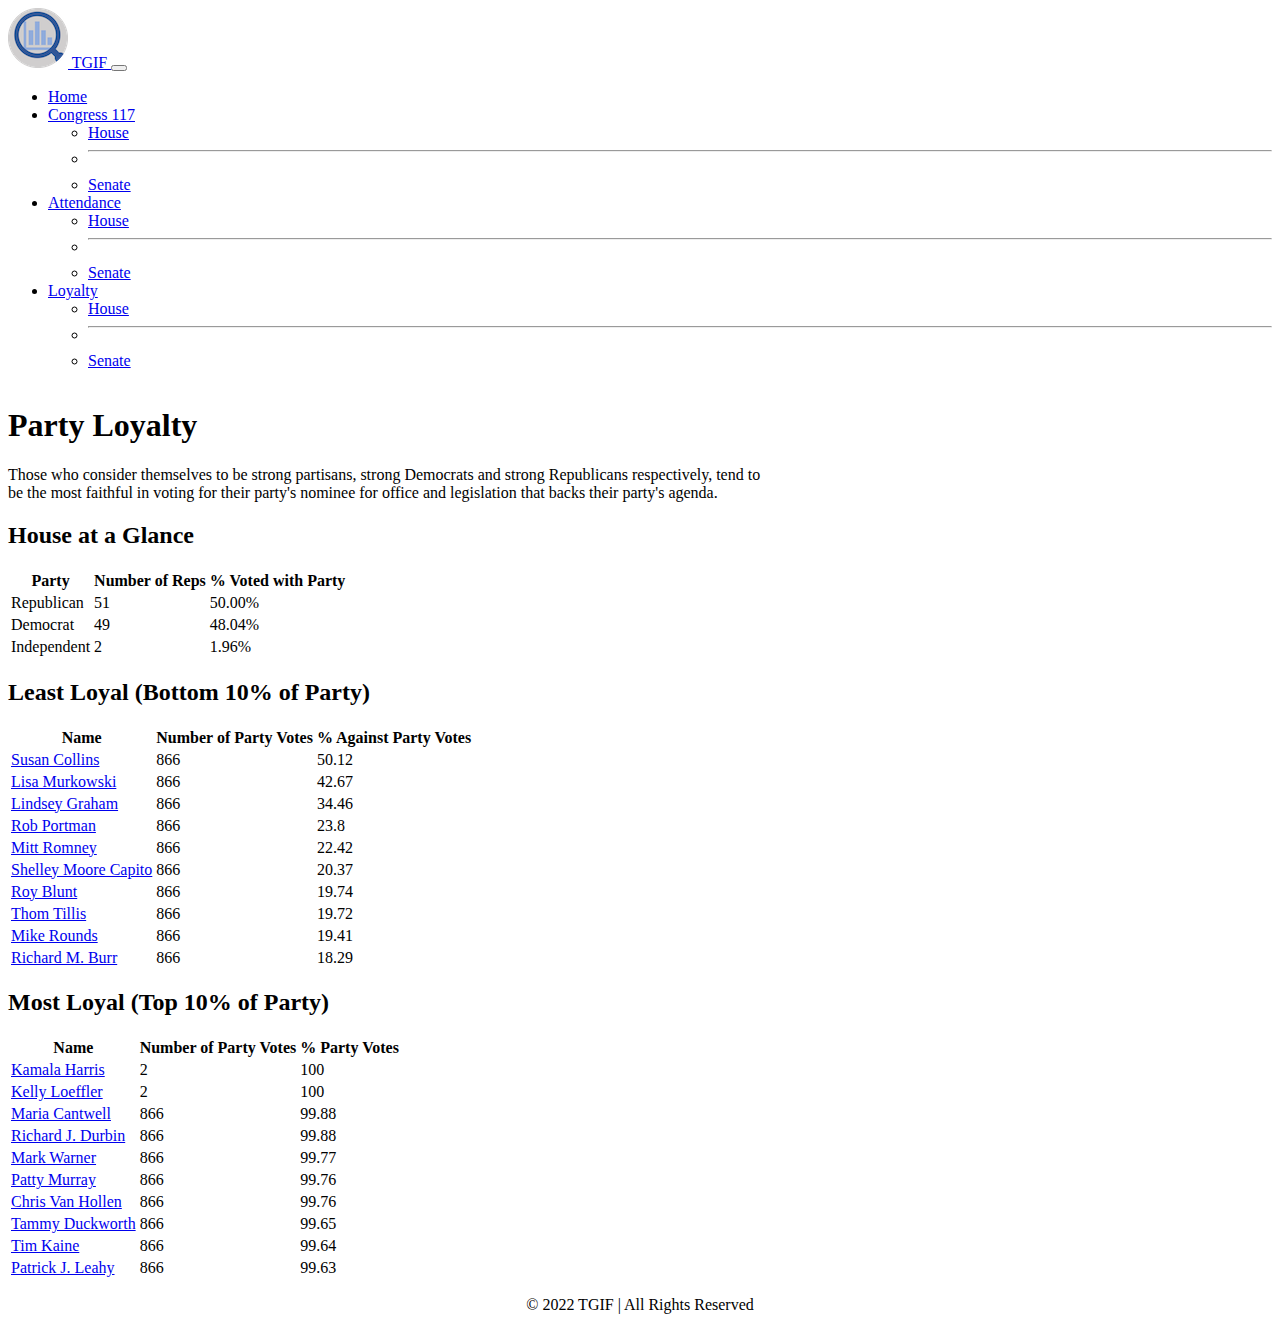
<file: view/senate_loyal.html>
<!DOCTYPE html>
<html lang="en">
<head>
    <meta charset="UTF-8">
    <meta http-equiv="X-UA-Compatible" content="IE=edge">
    <meta name="viewport" content="width=p, initial-scale=1.0">
    <link rel="apple-touch-icon" sizes="180x180" href="/apple-touch-icon.png">
    <link rel="icon" type="image/png" sizes="32x32" href="../assets/media/favicon-32x32.png">
    <link rel="icon" type="image/png" sizes="16x16" href="../assets/media/favicon-16x16.png">
    <link rel="manifest" href="/site.webmanifest">
    <link rel="mask-icon" href="/safari-pinned-tab.svg" color="#5bbad5">
    <meta name="msapplication-TileColor" content="#da532c">
    <meta name="theme-color" content="#ffffff">
    <link href="https://cdn.jsdelivr.net/npm/bootstrap@5.0.2/dist/css/bootstrap.min.css" rel="stylesheet" integrity="sha384-EVSTQN3/azprG1Anm3QDgpJLIm9Nao0Yz1ztcQTwFspd3yD65VohhpuuCOmLASjC" crossorigin="anonymous">
    <link rel="stylesheet" href="../assets/style/home.css">
    <link rel="stylesheet" href="../assets/style/utilities.css">
    <title>TGIF</title>
</head>
<body>
    <div class="container">
      <nav class="navbar navbar-expand-lg navbar-light bg-light">
        <div class="container-fluid">
          <a class="navbar-brand" href="#">
            <img src="../assets/media/logo.png" alt="LOGO">
            TGIF
          </a>
          <button class="navbar-toggler" type="button" data-bs-toggle="collapse" data-bs-target="#navbarSupportedContent" aria-controls="navbarSupportedContent" aria-expanded="false" aria-label="Toggle navigation">
            <span class="navbar-toggler-icon"></span>
          </button>
          <div class="collapse navbar-collapse" id="navbarSupportedContent">
            <ul class="navbar-nav me-auto mb-2 mb-lg-0">
              <li class="nav-item">
                <a class="nav-link" aria-current="page" href="./home.html">Home</a>
              </li>
              <li class="nav-item dropdown">
                <a class="nav-link dropdown-toggle" href="#" id="navbarDropdown" role="button" data-bs-toggle="dropdown" aria-expanded="false">
                  Congress 117
                </a>
                <ul class="dropdown-menu" aria-labelledby="navbarDropdown">
                  <li><a class="dropdown-item" href="./house.html">House</a></li>
                  <li><hr class="dropdown-divider"></li>
                  <li><a class="dropdown-item" href="./senate.html">Senate</a></li>
                </ul>
              </li>
            </li>
            <li class="nav-item dropdown">
              <a class="nav-link dropdown-toggle" href="#" id="navbarDropdown" role="button" data-bs-toggle="dropdown" aria-expanded="false">
                Attendance
              </a>
              <ul class="dropdown-menu" aria-labelledby="navbarDropdown">
                <li><a class="dropdown-item" href="./house_att.html">House</a></li>
                <li><hr class="dropdown-divider"></li>
                <li><a class="dropdown-item" href="./senate_att.html">Senate</a></li>
              </ul>
            </li>
            <li class="nav-item dropdown">
              <a class="nav-link dropdown-toggle active" href="#" id="navbarDropdown" role="button" data-bs-toggle="dropdown" aria-expanded="false">
                Loyalty
              </a>
              <ul class="dropdown-menu" aria-labelledby="navbarDropdown">
                <li><a class="dropdown-item" href="./house_loyal.html">House</a></li>
                <li><hr class="dropdown-divider"></li>
                <li><a class="dropdown-item" href="./senate_loyal.html">Senate</a></li>
              </ul>
            </li>
            </ul>
          </div>
        </div>
      </nav>

        <div>
          <div class="middle-container">
            <div class="text-content">
                <h1>Party Loyalty</h1>
                <p>
                  Those who consider themselves to be strong partisans, strong Democrats 
                  and strong Republicans respectively, tend to be the most faithful in 
                  voting for their party's nominee for office and legislation that backs 
                  their party's agenda. </p>

                <h2>House at a Glance</h2>

                <table class="table">
                    <thead>
                    <tr>
                        <th>Party</th>
                        <th>Number of Reps</th>
                        <th>% Voted with Party</th>
                    </tr>
                    </thead>
                    <tbody id="tbody">
                    </tbody>
                </table>

                <h2>Least Loyal (Bottom 10% of Party)</h2>
                <table class="table">
                    <thead>
                    <tr>
                        <th>Name</th>
                        <th>Number of Party Votes</th>
                        <th>% Against Party Votes</th>
                    </tr>
                    </thead>
                    <tbody id="tbody1">
                    </tbody>
                </table>

                <h2>Most Loyal (Top 10% of Party)</h2>
                <table class="table">
                    <thead>
                    <tr>
                        <th>Name</th>
                        <th>Number of Party Votes</th>
                        <th>% Party Votes</th>
                    </tr>
                    </thead>
                    <tbody id="tbody2">
                    </tbody>
                </table>
            </div>
        </div>
    <footer class="container center-text">
        <p>&copy; 2022 TGIF | All Rights Reserved</p>
    </footer>
    <script src="https://cdn.jsdelivr.net/npm/bootstrap@5.0.2/dist/js/bootstrap.bundle.min.js" integrity="sha384-MrcW6ZMFYlzcLA8Nl+NtUVF0sA7MsXsP1UyJoMp4YLEuNSfAP+JcXn/tWtIaxVXM" crossorigin="anonymous"></script>
    <script type="module" src="../script/senate_loyal.mjs"></script>
</body>
</html>
</file>
<file: assets/style/home.css>
#more {
    display: none;
}

.middle-container {
    display: flex;
    justify-content: space-between;
}
</file>
<file: assets/style/utilities.css>
.text-content {
    max-width: 60vw;
}

.center-text {
    text-align: center;  
  }
  

  .row{
    align-items: center;
  }
</file>
